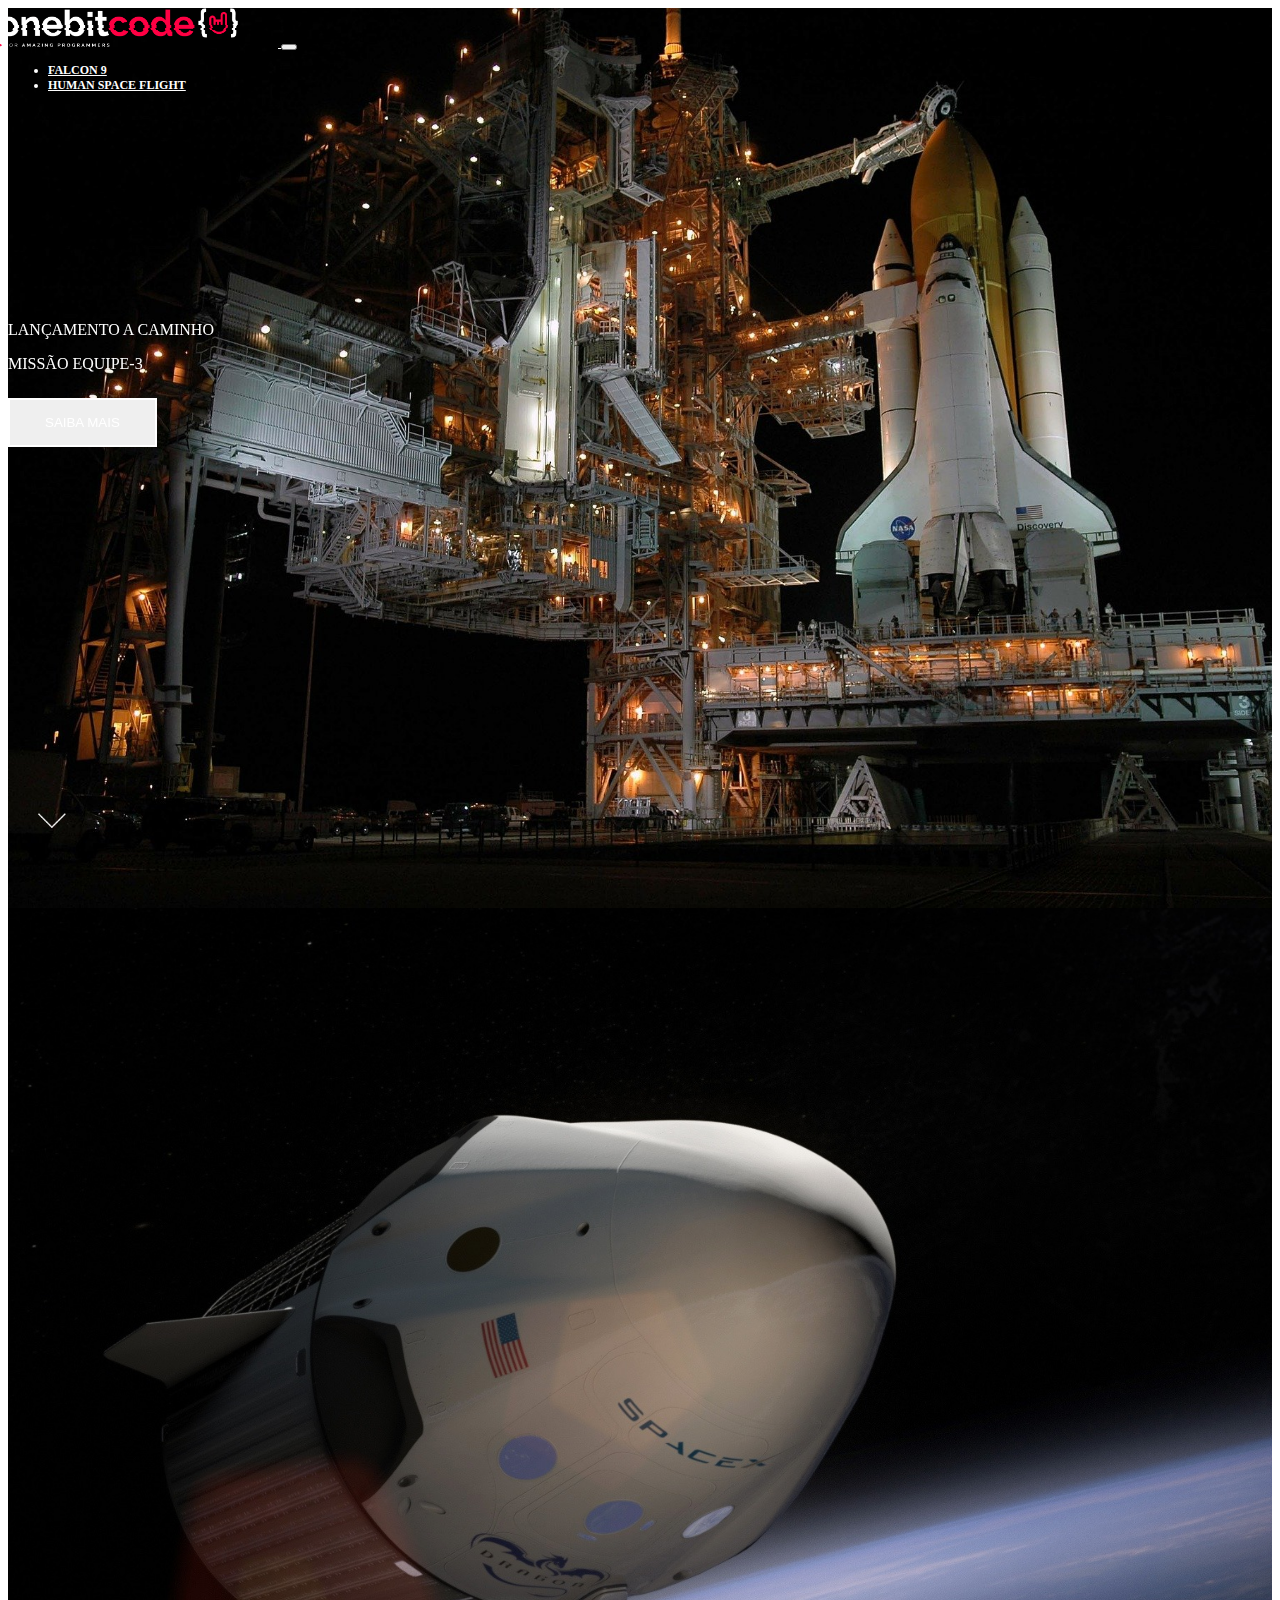
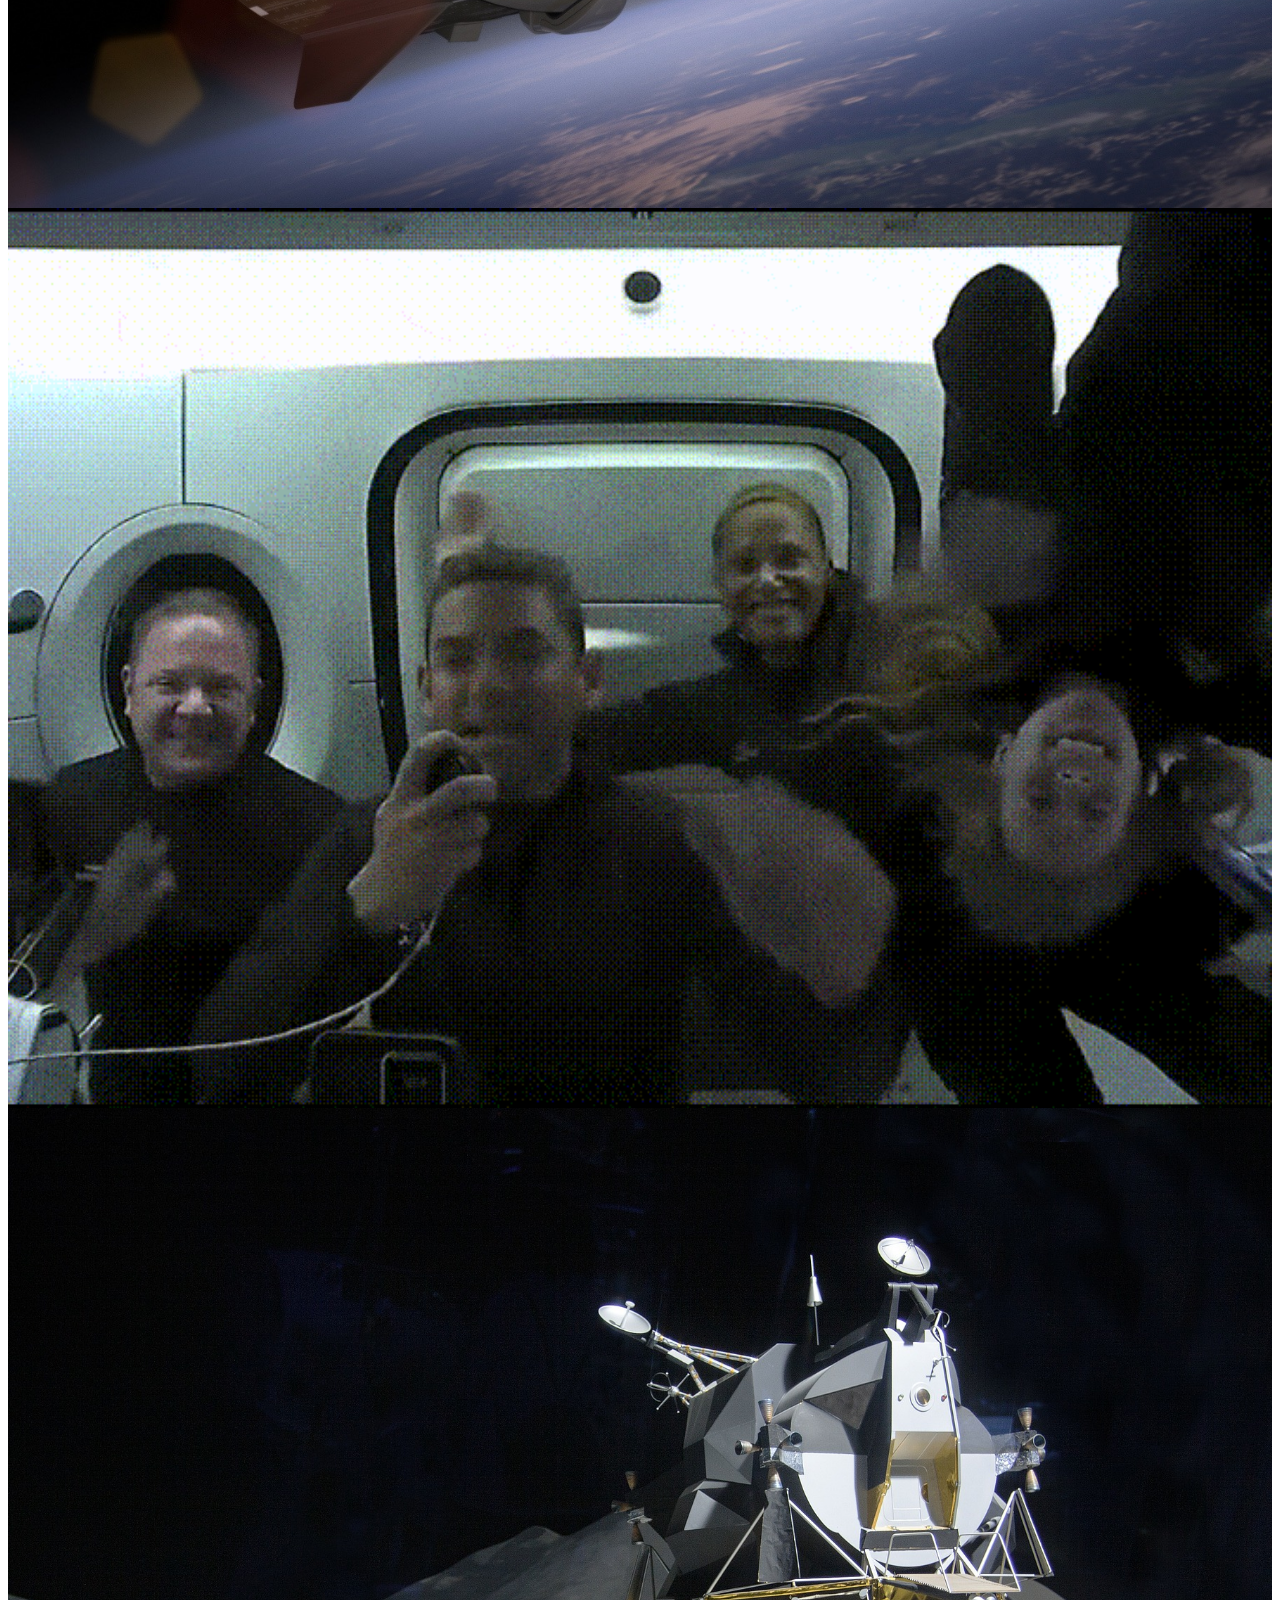
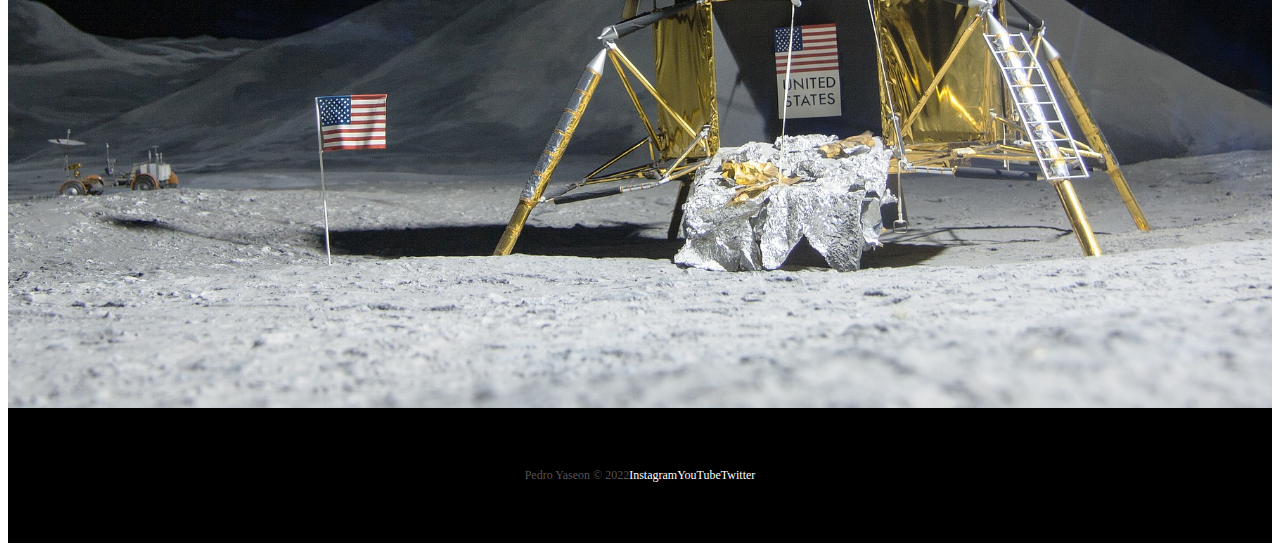
<file: index.html>
<!DOCTYPE html>
<html lang="en">
  <head>
    <meta charset="UTF-8" />
    <meta http-equiv="X-UA-Compatible" content="IE=edge" />
    <meta name="viewport" content="width=device-width, initial-scale=1.0" />

    <!-- Bootstrap CSS -->
    <link
      href="https://cdn.jsdelivr.net/npm/bootstrap@5.1.3/dist/css/bootstrap.min.css"
      rel="stylesheet"
      integrity="sha384-1BmE4kWBq78iYhFldvKuhfTAU6auU8tT94WrHftjDbrCEXSU1oBoqyl2QvZ6jIW3"
      crossorigin="anonymous"
    />

    <!-- Lib Animation CSS-->
    <link href="https://unpkg.com/aos@2.3.1/dist/aos.css" rel="stylesheet" />

    <!-- Favicon -->
    <link rel="shortcut icon" href="./img/favicon.png" type="image/x-icon" />

    <!-- Link CSS -->
    <link rel="stylesheet" href="./css/style.css" />
    <title>Space</title>
  </head>
  <body>
    <div class="container-fluid container00 container01">
      <div class="container">
        <header class="header">
          <nav class="navbar navbar-expand-lg navbar-dark bg-transparent pt-4">
            <div class="container-fluid">
              <a class="navbar-brand" href="/index.html">
                <img
                  src="./img/logo-obc-2021-darkbg.png"
                  alt="logoOneBitCode"
                  class="logoPc"
                />
              </a>
              <button
                class="navbar-toggler"
                type="button"
                data-bs-toggle="collapse"
                data-bs-target="#navbarNav"
                aria-controls="navbarNav"
                aria-expanded="false"
                aria-label="Toggle navigation"
              >
                <span class="navbar-toggler-icon"></span>
              </button>
              <div class="collapse navbar-collapse" id="navbarNav">
                <ul class="navbar-nav">
                  <li class="nav-item">
                    <a
                      class="nav-link active"
                      aria-current="page"
                      href="/falcon9.html"
                      id="navItem"
                      >FALCON 9</a
                    >
                  </li>
                  <li class="nav-item">
                    <a
                      class="nav-link active"
                      href="/humanFlight.html"
                      id="navItem"
                      >HUMAN SPACE FLIGHT</a
                    >
                  </li>
                </ul>
              </div>
            </div>
          </nav>
        </header>
      </div>
      <div
        class="container titlePadding"
        data-aos="fade-up"
        data-aos-duration="1500"
      >
        <p class="h5" id="launchComing">LANÇAMENTO A CAMINHO</p>
        <p class="h1 mediumTitle">MISSÃO EQUIPE-3</p>
        <button type="button" class="btn btn-outline-light mt-5" id="button">
          SAIBA MAIS
        </button>
        <div class="container text-center">
          <img
            src="/img/home/arrowDown.gif"
            alt="arrowDown"
            class="arrowDown"
          />
        </div>
      </div>
    </div>

    <div class="container-fluid container00 container02">
      <div
        class="container titlePadding"
        data-aos="fade-right"
        data-aos-duration="1500"
      >
        <p class="h5" id="secondid">MISSÃO CONLUÍDA</p>
        <p class="h1 shortTitle">MISSÃO EQUIPE-2 RETORNOU A TERRA</p>
        <button type="button" class="btn btn-outline-light mt-5" id="button">
          SAIBA MAIS
        </button>
      </div>
    </div>

    <div class="container-fluid container00 container03">
      <div
        class="container titlePadding"
        data-aos="fade-down"
        data-aos-duration="1500"
      >
        <p class="h5" id="thirdid">MISSÃO CONLUÍDA</p>
        <p class="h1 shortTitle">DRAGON RETORNOU PARA A TERRA</p>
        <button type="button" class="btn btn-outline-light mt-5" id="button">
          SAIBA MAIS
        </button>
      </div>
    </div>

    <div class="container-fluid container00 container04">
      <div
        class="container titlePadding"
        data-aos="fade-down-right"
        data-aos-duration="1500"
      >
        <p class="h1 mediumTitle">STARSHIP POUSA ASTRONAUTAS DA NASA NA LUA</p>
        <button type="button" class="btn btn-outline-light mt-5" id="button">
          SAIBA MAIS
        </button>
      </div>
    </div>

    <footer class="container-fluid footer">
      <span class="me-4 copyOBC">Pedro Yaseon &copy; 2022</span>
      <a href="" target="_blank" class="me-4">Instagram</a>
      <a href="" target="_blank" class="me-4">YouTube</a>
      <a href="" target="_blank">Twitter</a>
    </footer>

    <!-- Bootstrap Script -->
    <script
      src="https://cdn.jsdelivr.net/npm/bootstrap@5.1.3/dist/js/bootstrap.bundle.min.js"
      integrity="sha384-ka7Sk0Gln4gmtz2MlQnikT1wXgYsOg+OMhuP+IlRH9sENBO0LRn5q+8nbTov4+1p"
      crossorigin="anonymous"
    ></script>

    <!-- Lib Animation Script -->
    <script src="https://unpkg.com/aos@2.3.1/dist/aos.js"></script>
    <script>
      AOS.init();
    </script>
  </body>
</html>
</file>
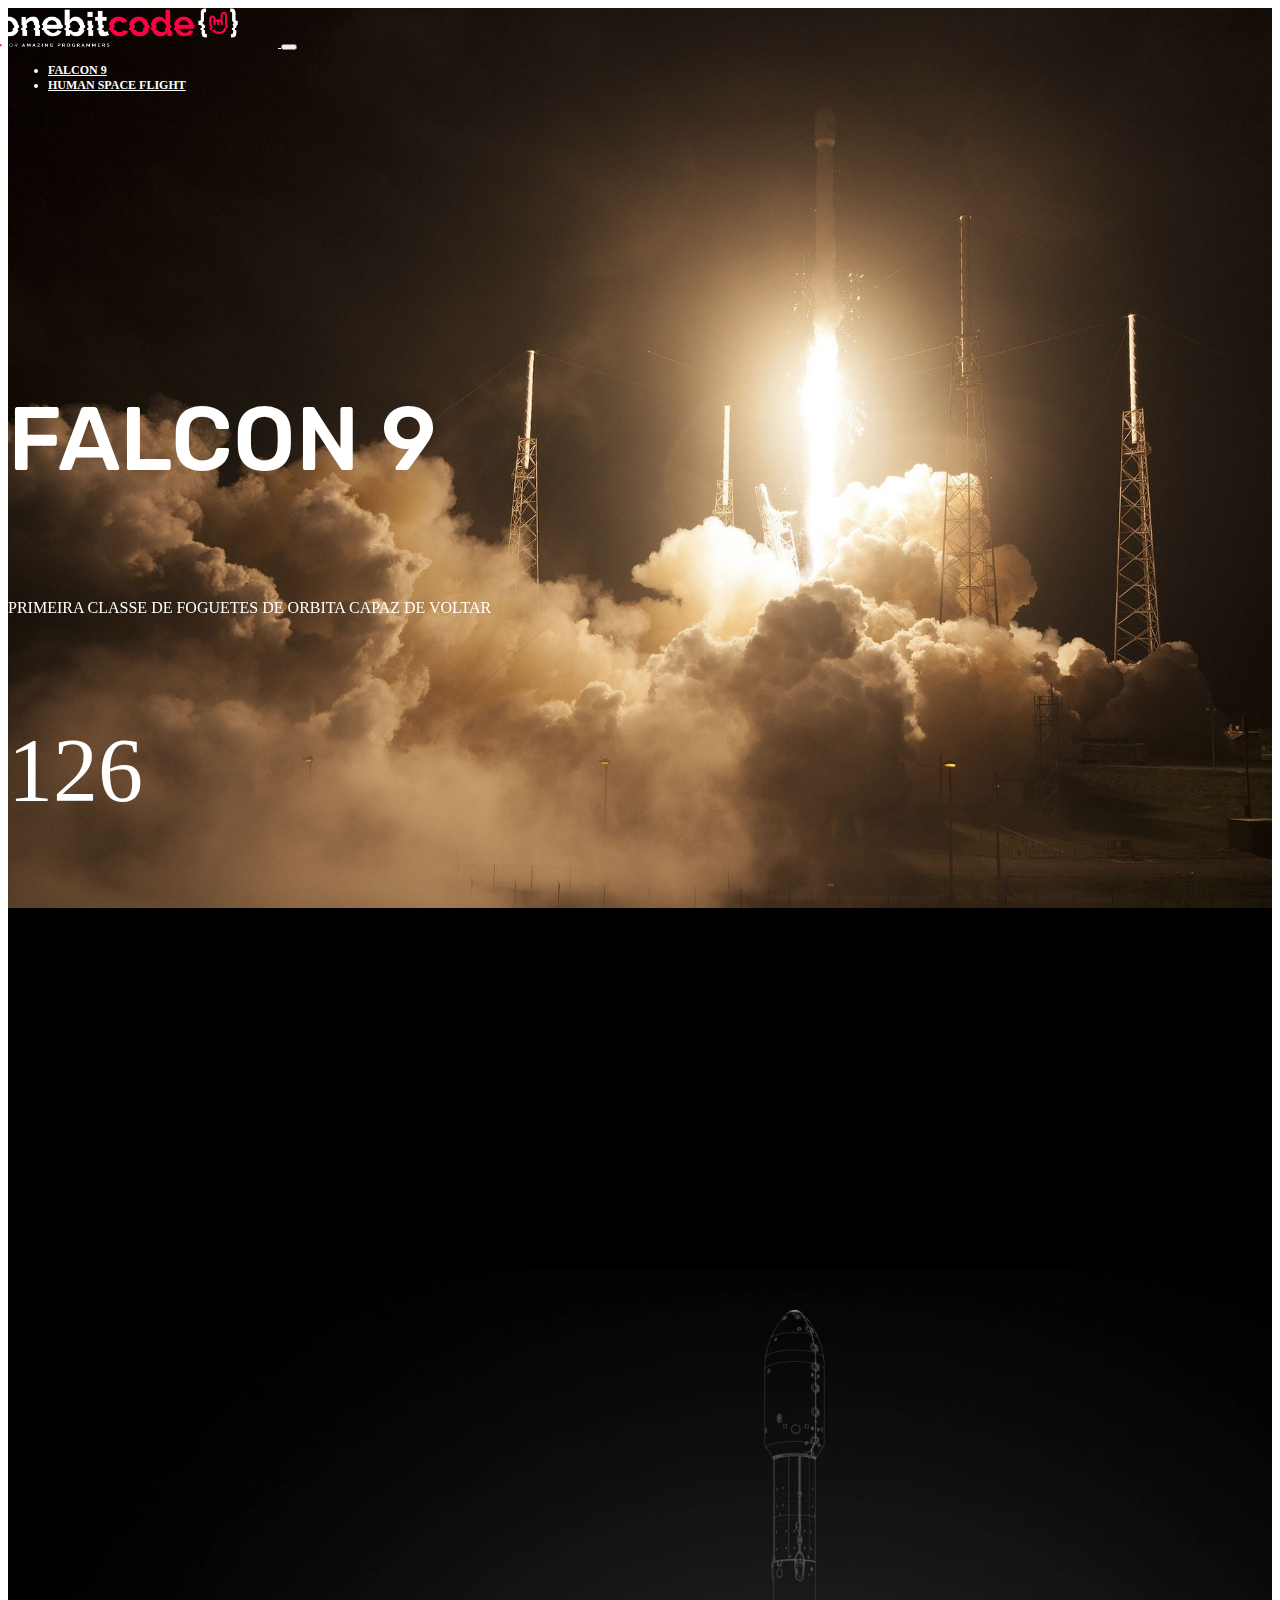
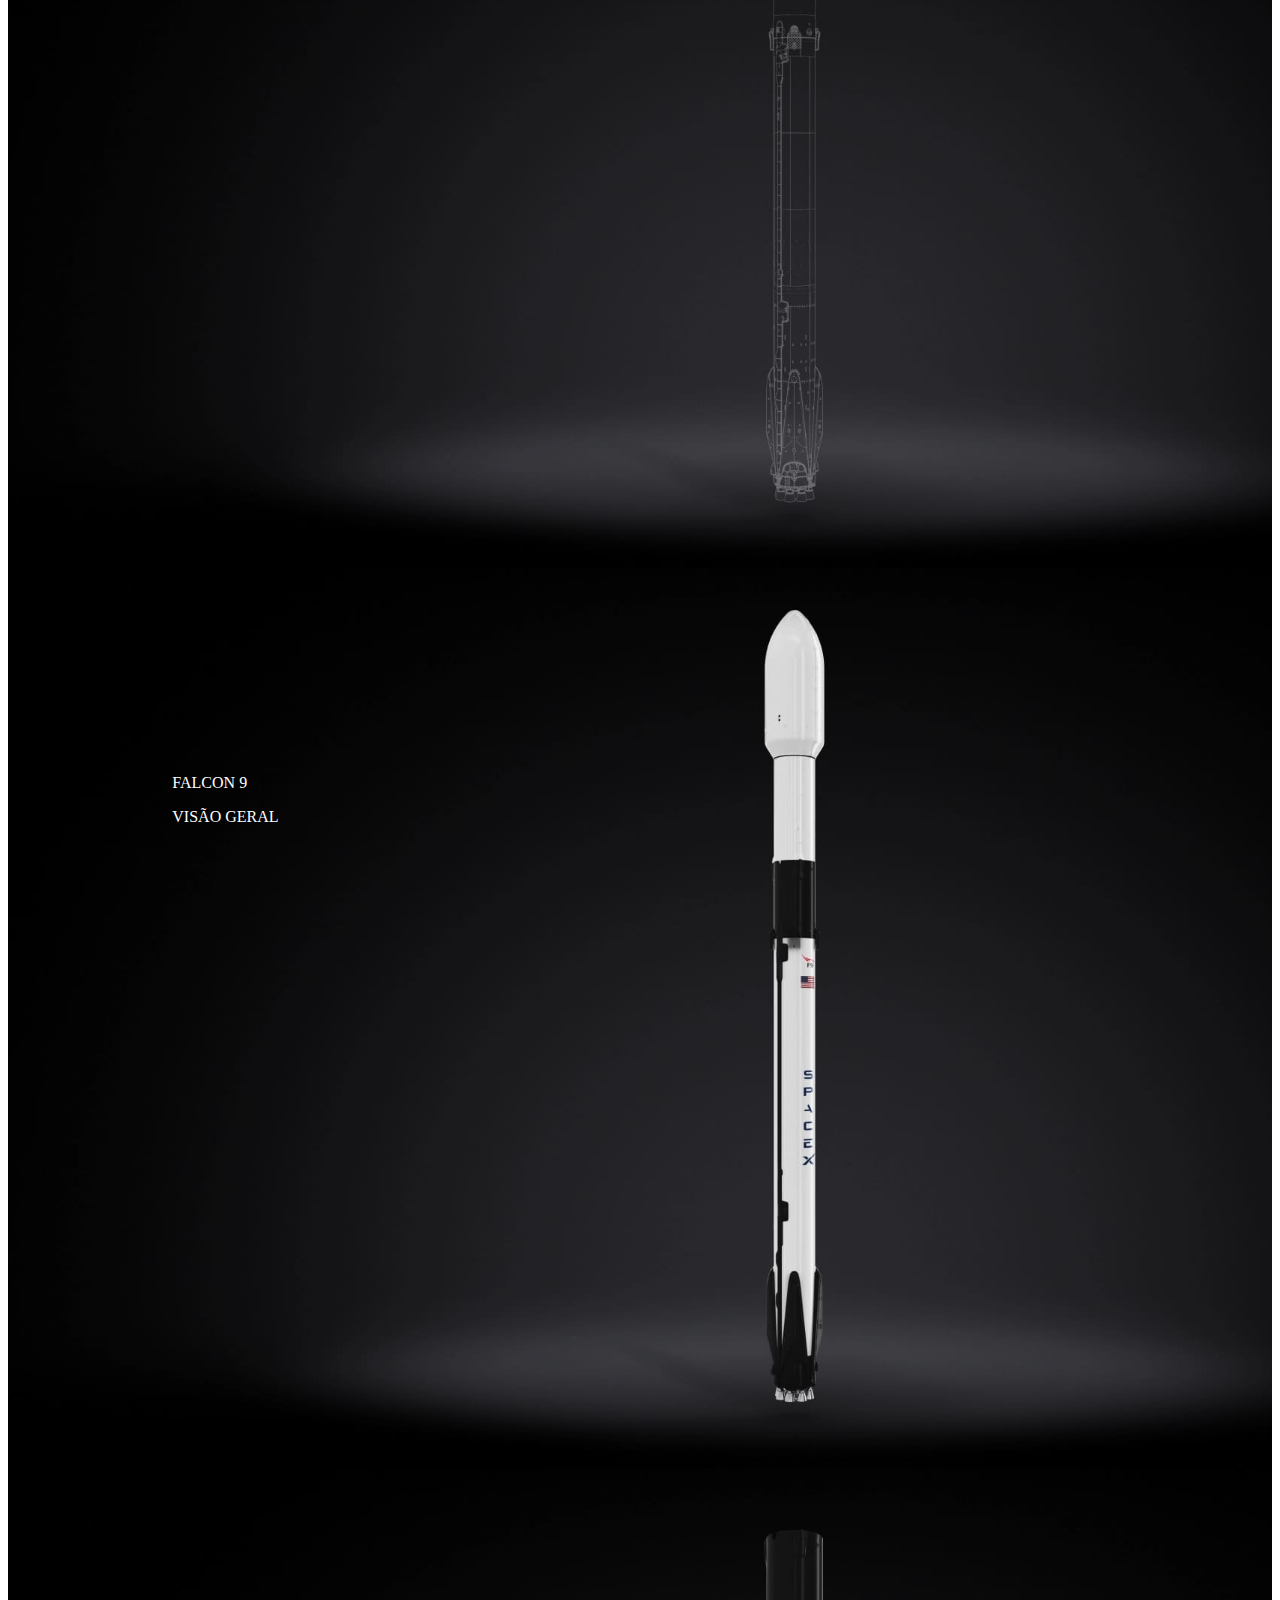
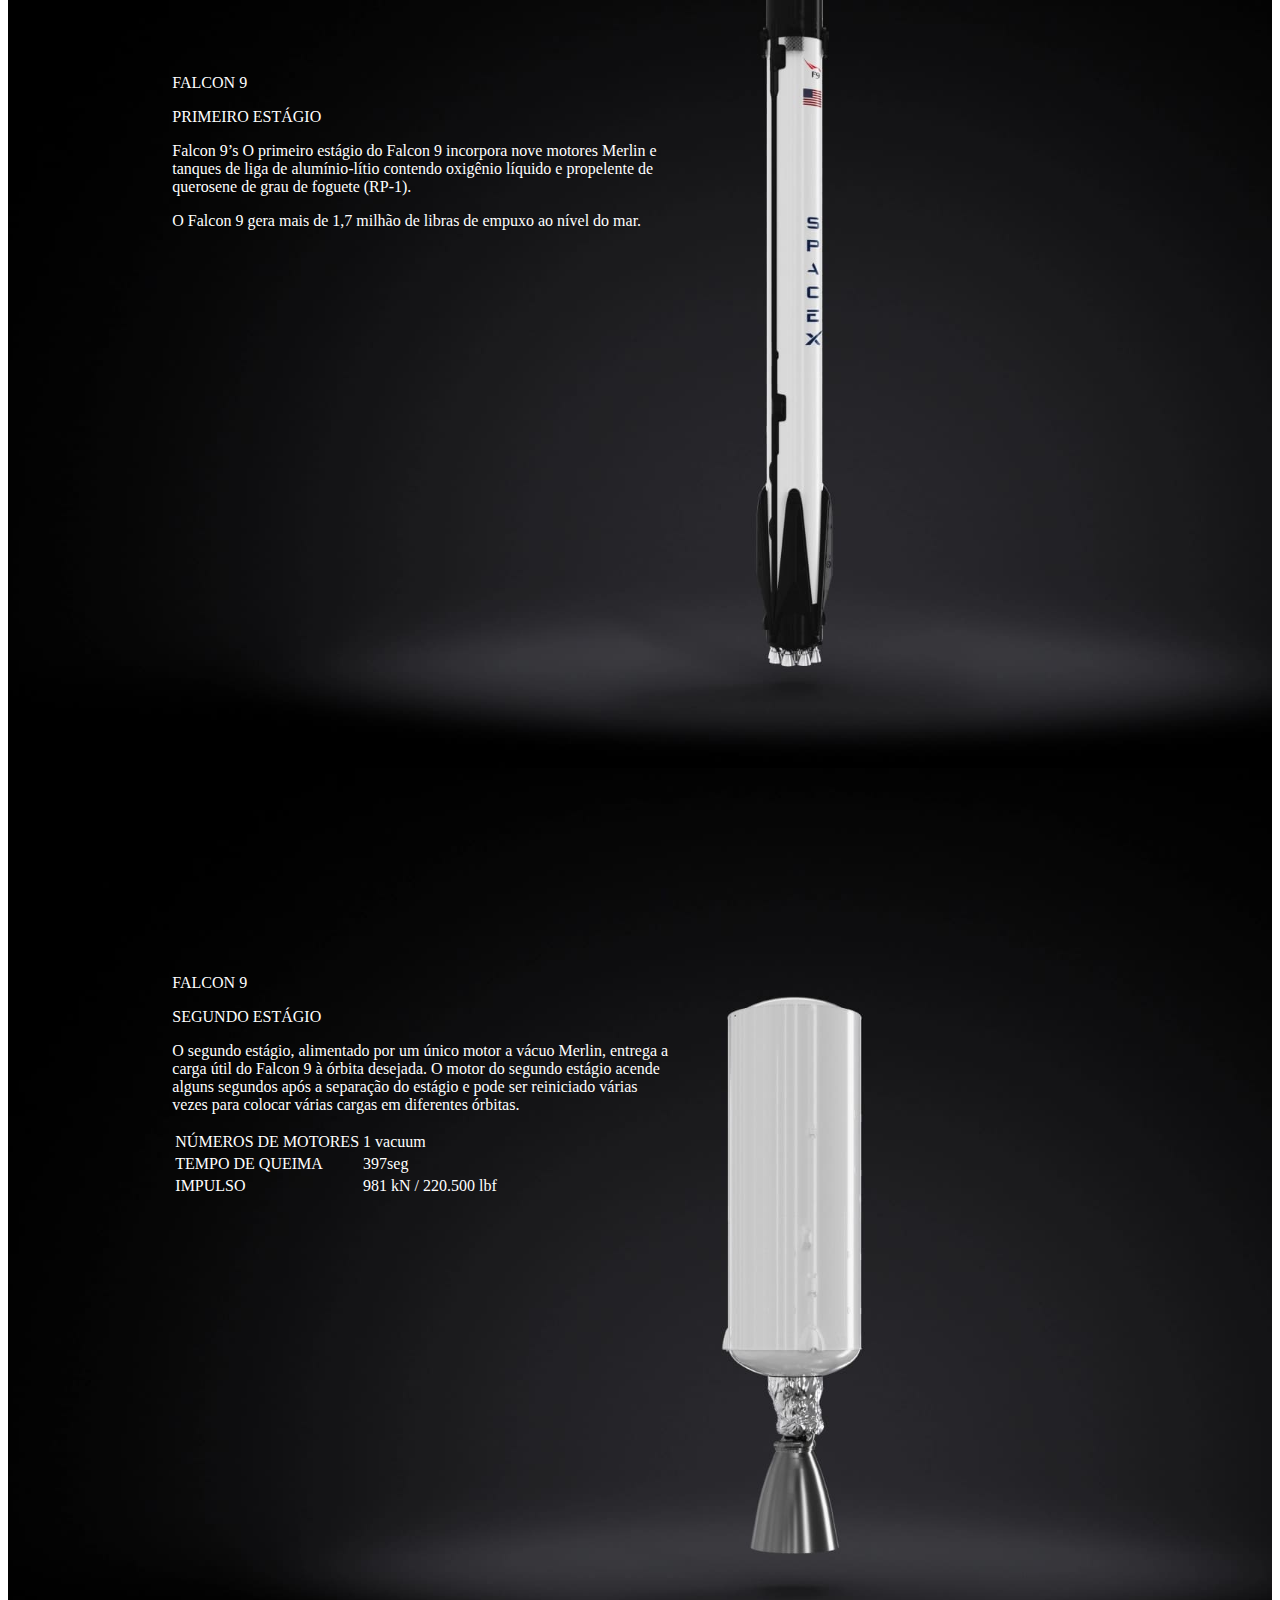
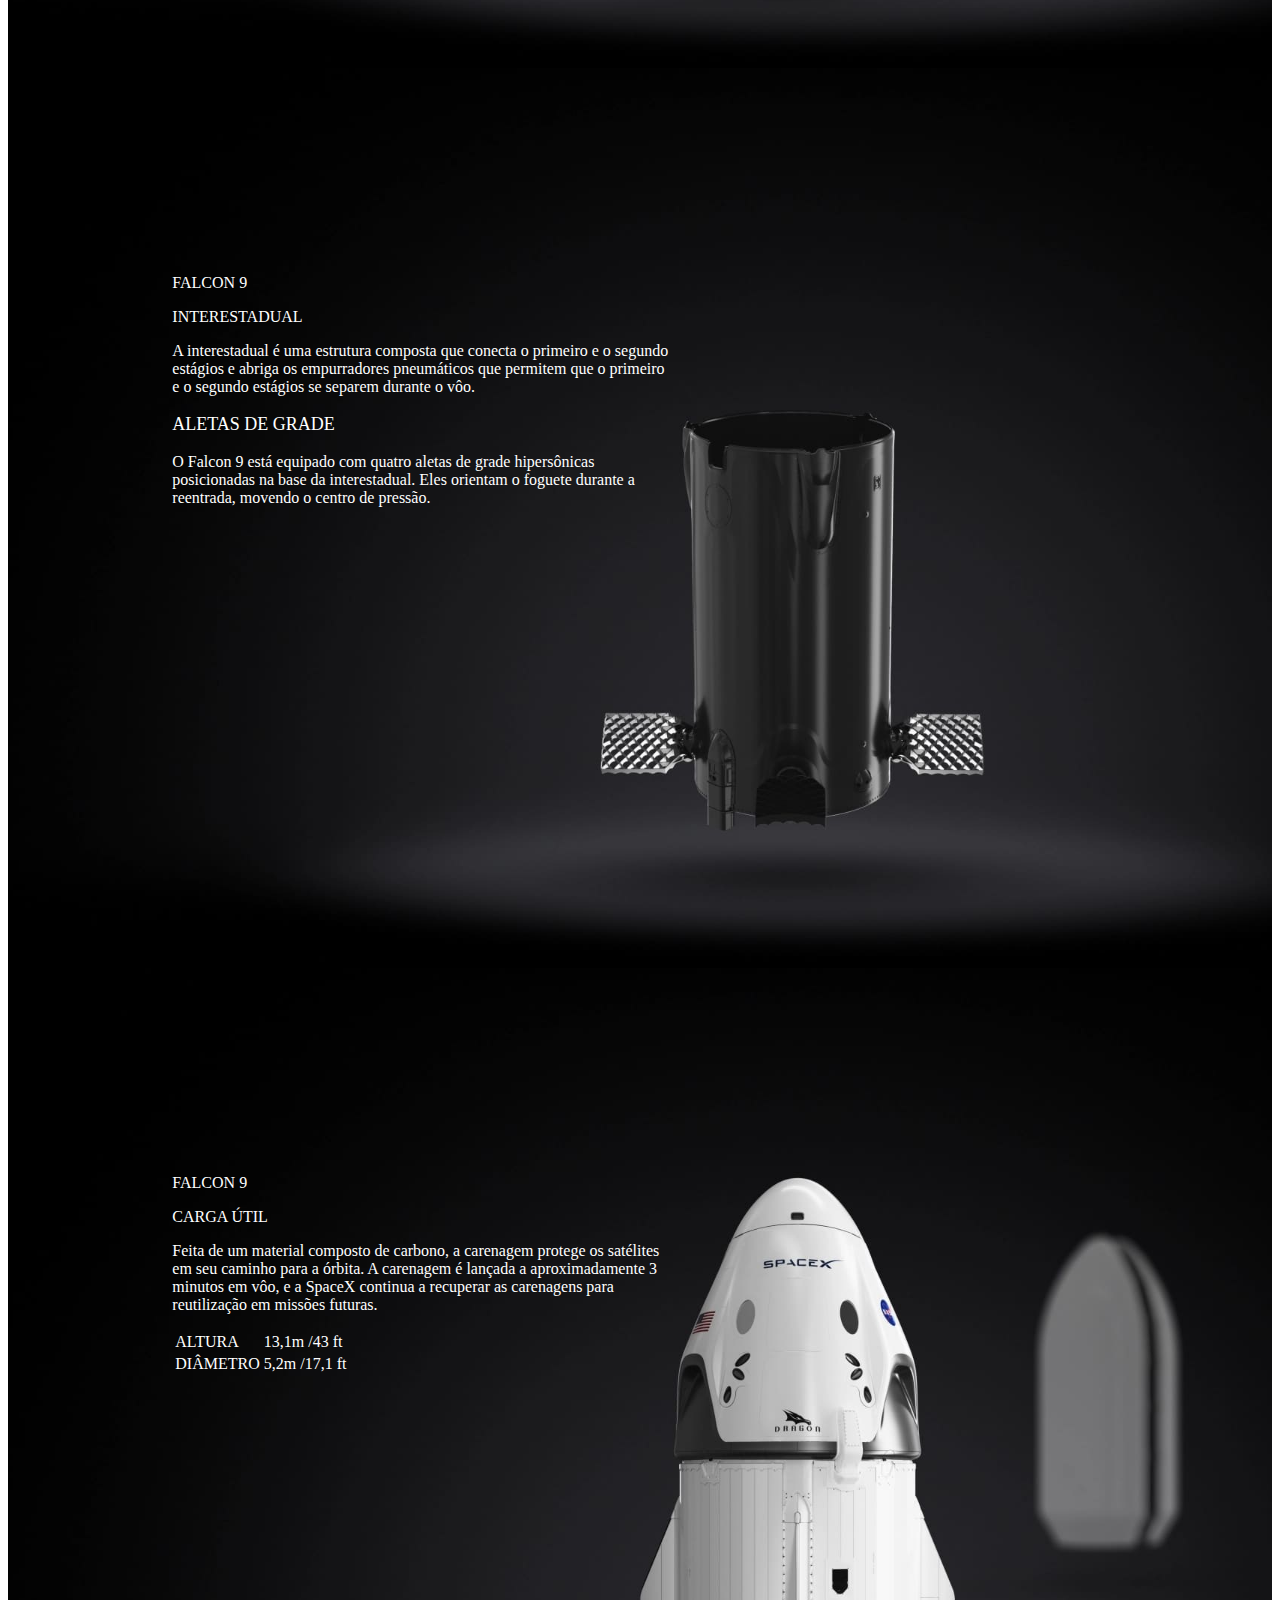
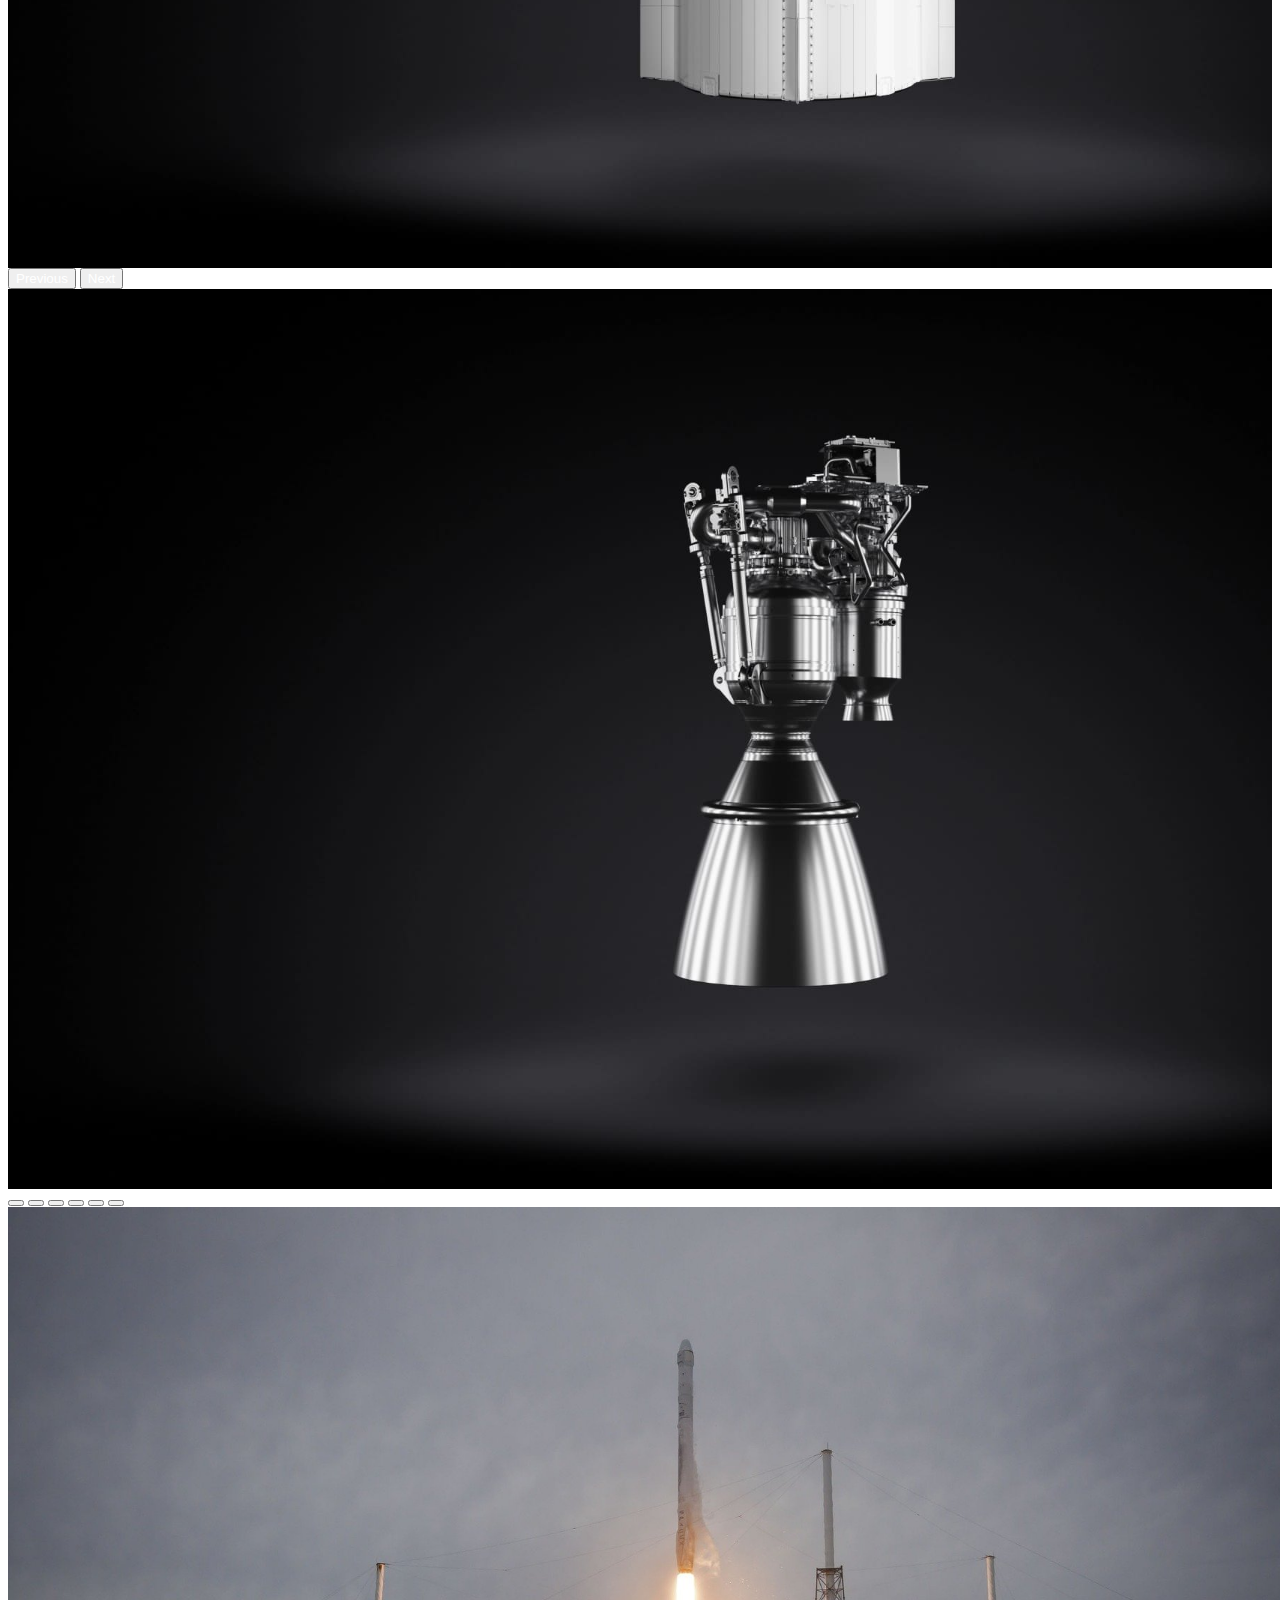
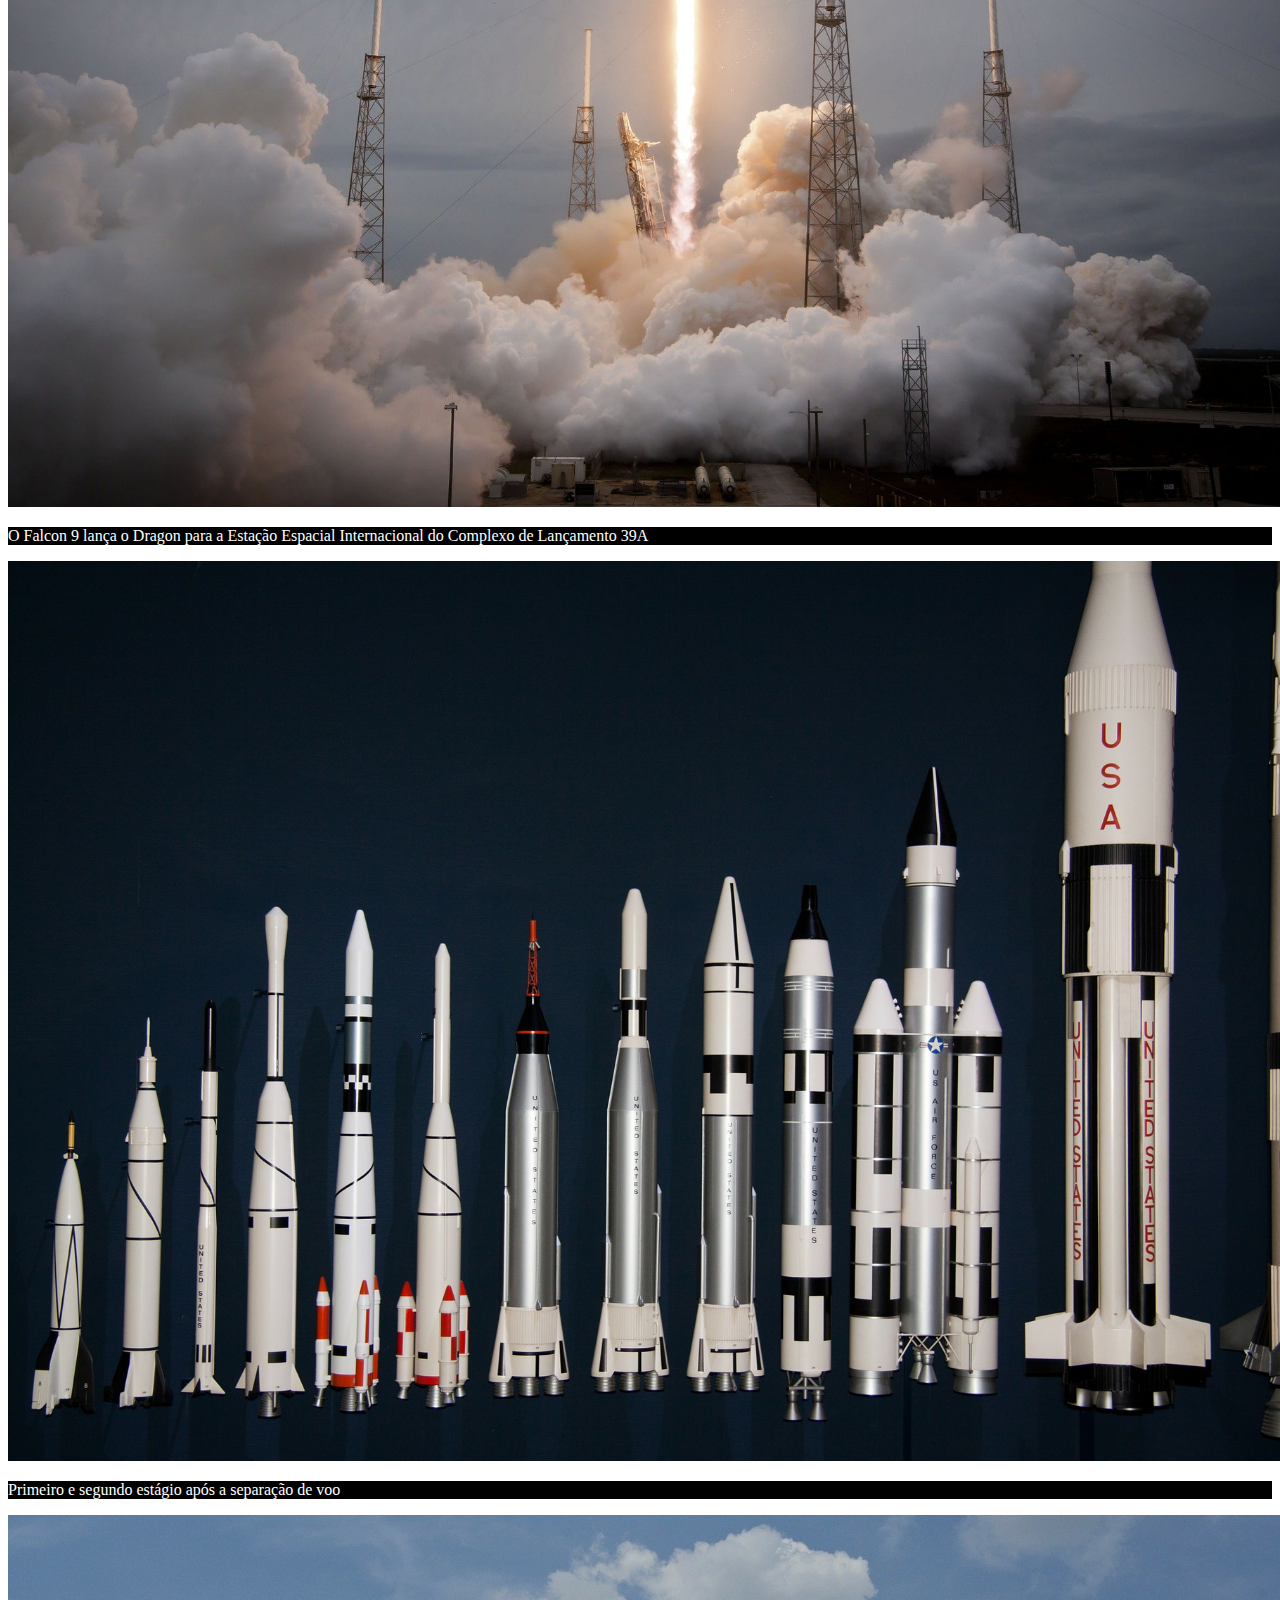
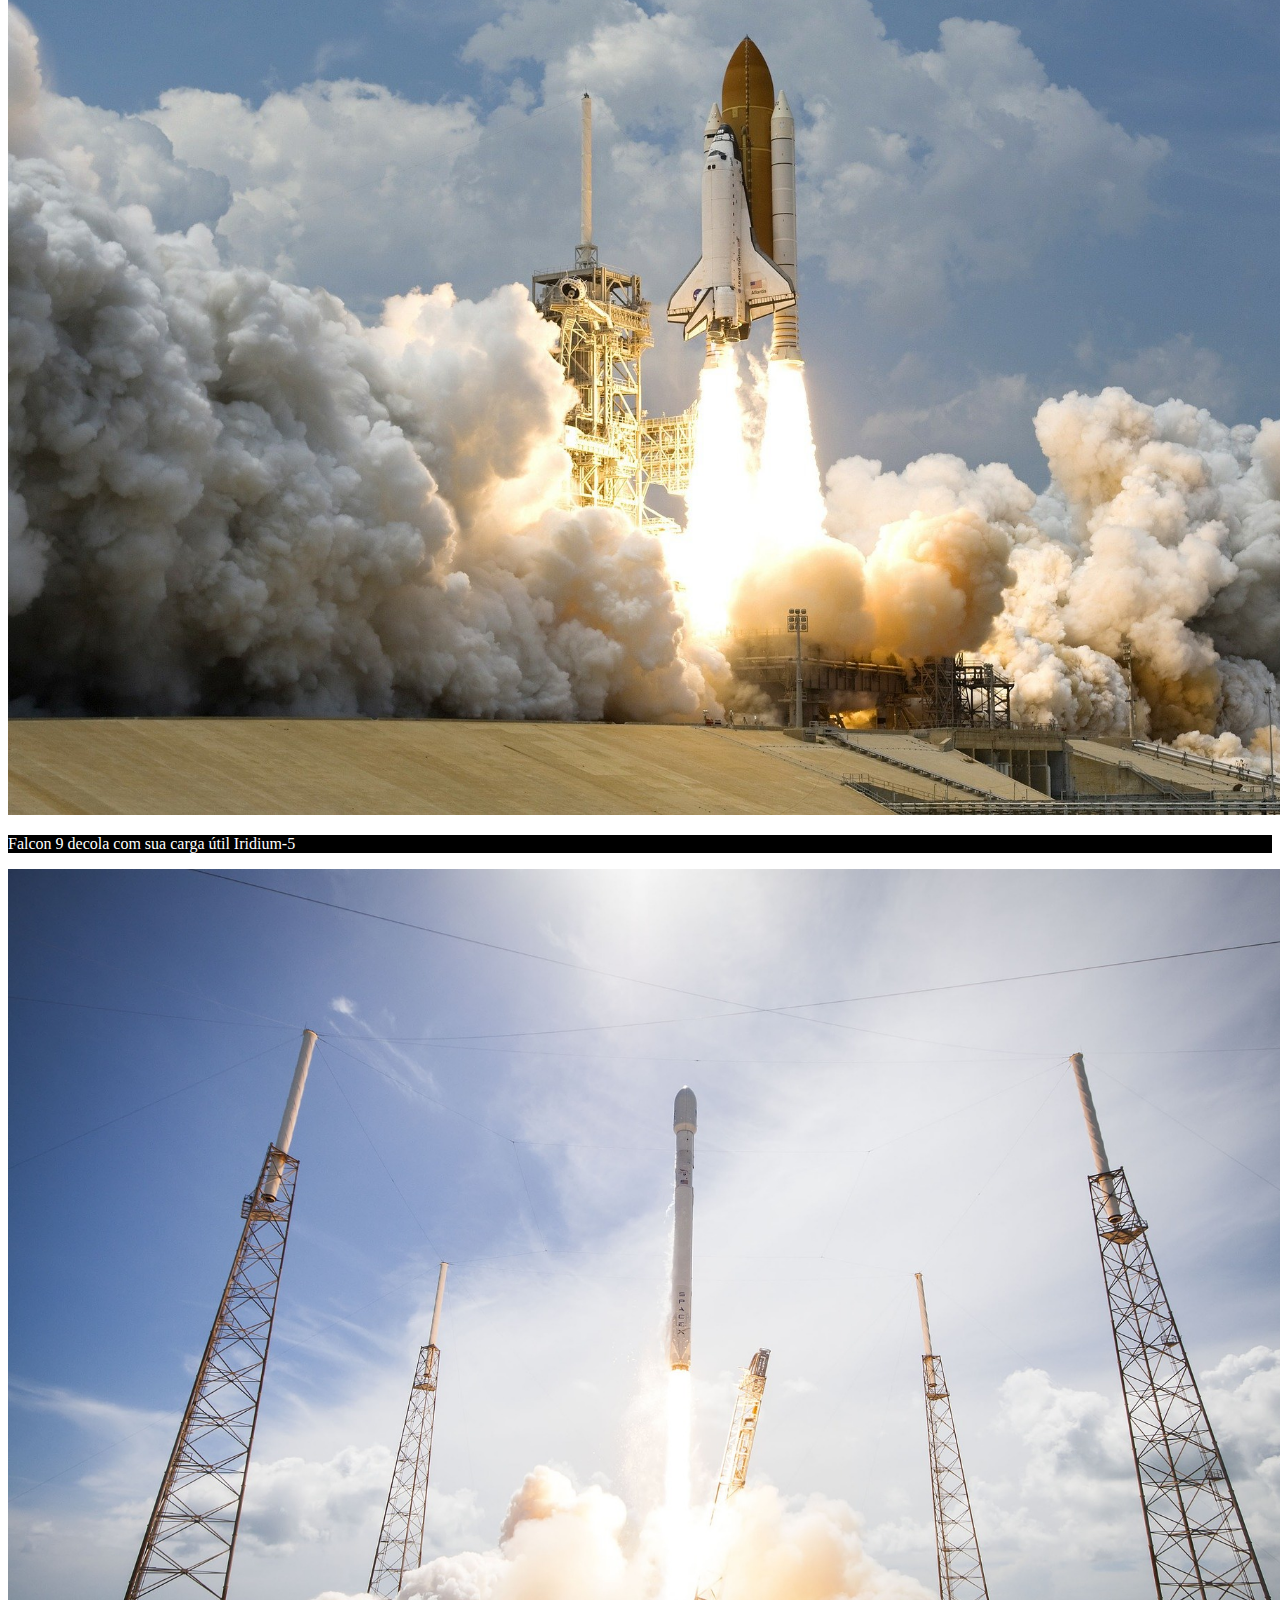
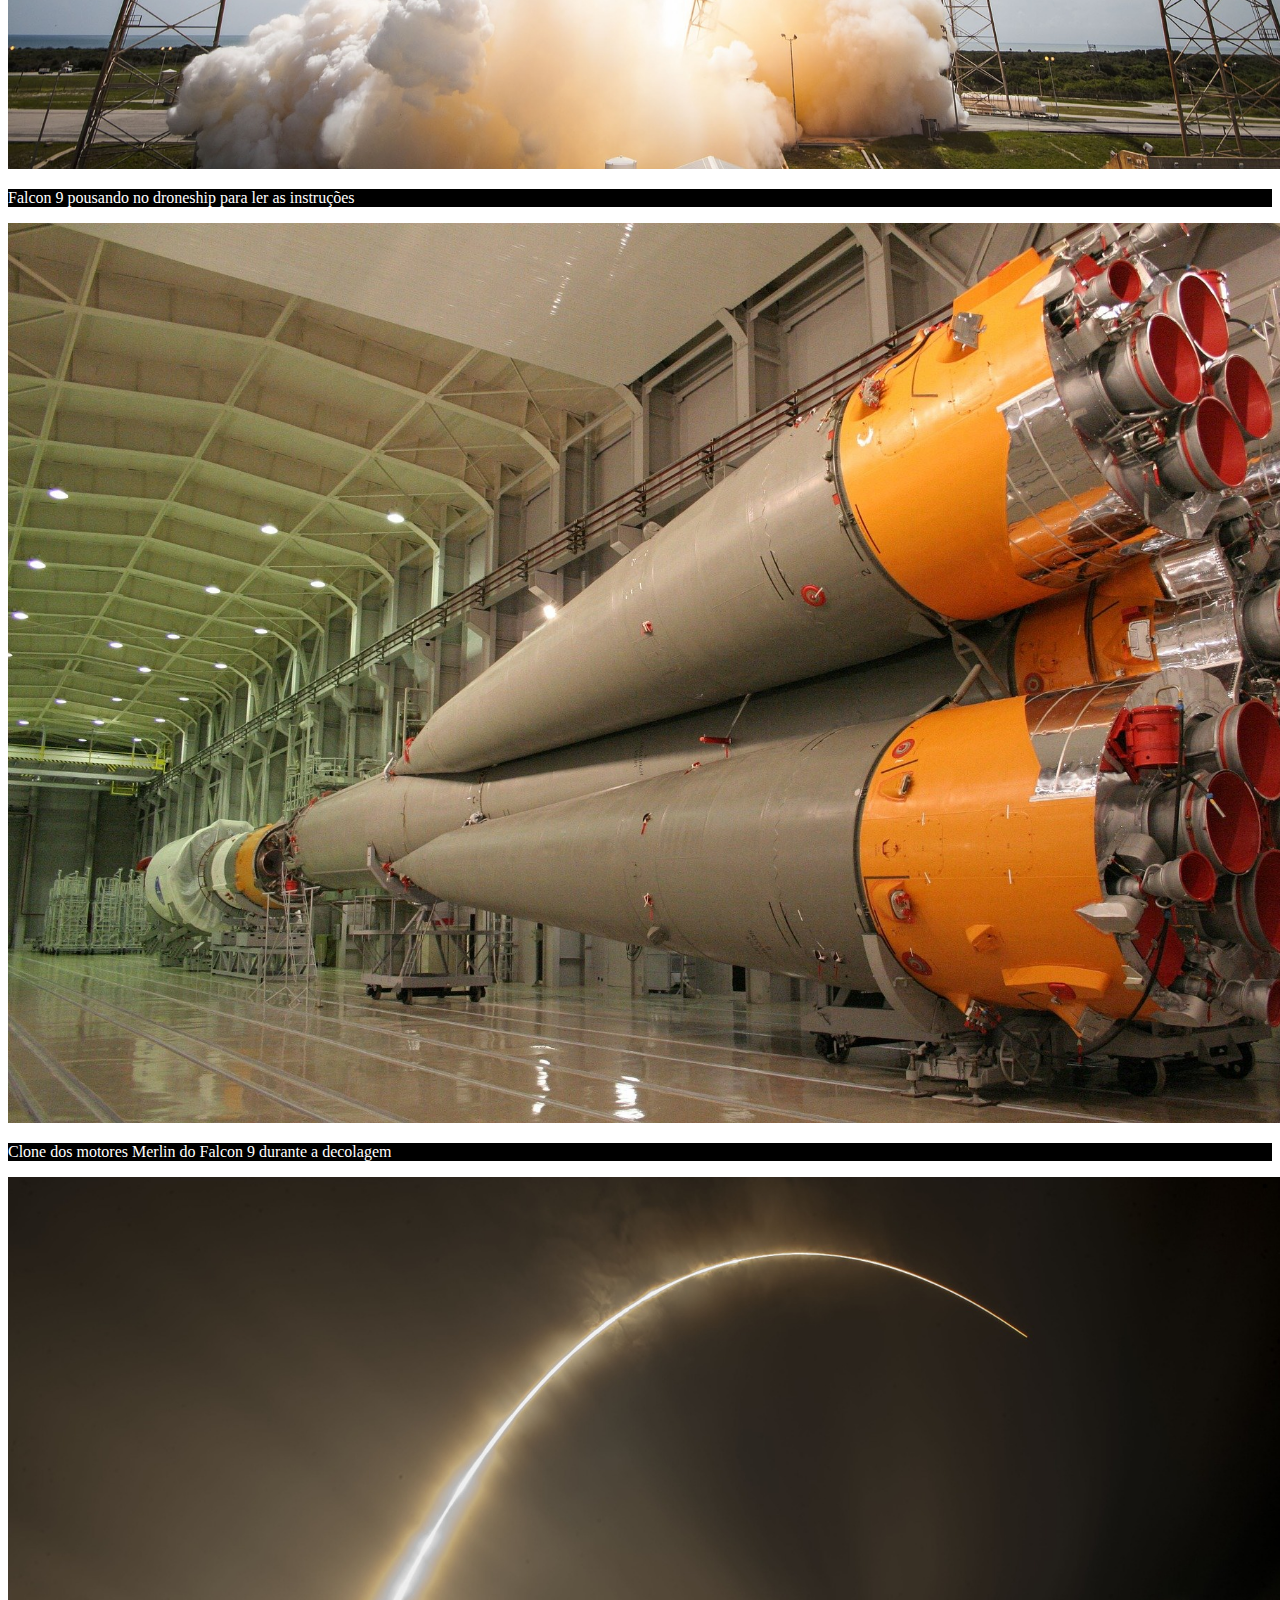
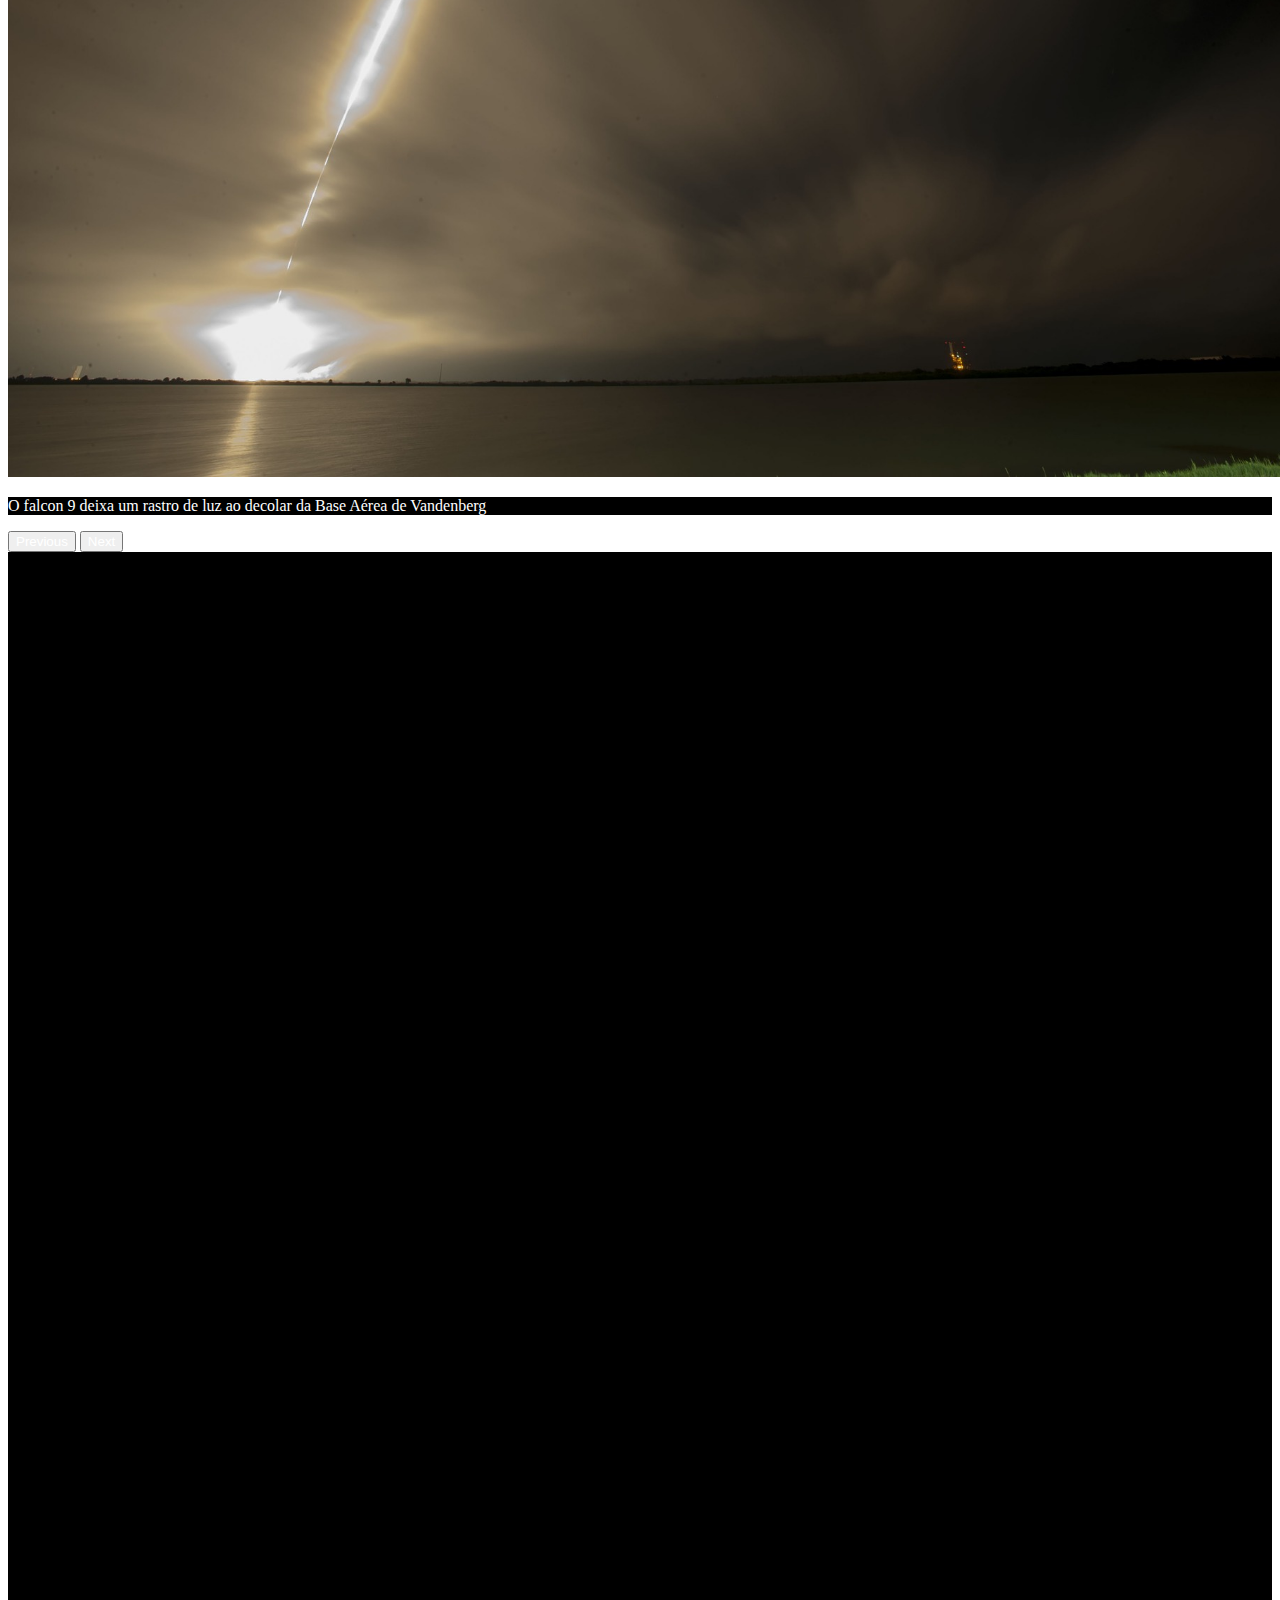
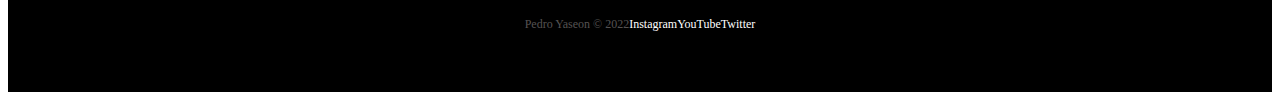
<file: falcon9.html>
<!DOCTYPE html>
<html lang="en">
  <head>
    <meta charset="UTF-8" />
    <meta http-equiv="X-UA-Compatible" content="IE=edge" />
    <meta name="viewport" content="width=device-width, initial-scale=1.0" />

    <!-- Bootstrap CSS -->
    <link
      href="https://cdn.jsdelivr.net/npm/bootstrap@5.1.3/dist/css/bootstrap.min.css"
      rel="stylesheet"
      integrity="sha384-1BmE4kWBq78iYhFldvKuhfTAU6auU8tT94WrHftjDbrCEXSU1oBoqyl2QvZ6jIW3"
      crossorigin="anonymous"
    />

    <!-- Lib Animation CSS-->
    <link href="https://unpkg.com/aos@2.3.1/dist/aos.css" rel="stylesheet" />

    <!-- Favicon -->
    <link rel="shortcut icon" href="./img/favicon.png" type="image/x-icon" />

    <!-- Link CSS -->
    <link rel="stylesheet" href="./css/style.css" />
    <title>Space</title>
  </head>
  <body>
    <div class="container-fluid container00 container05">
      <div class="container">
        <header class="header">
          <nav class="navbar navbar-expand-lg navbar-dark bg-transparent pt-4">
            <div class="container-fluid">
              <a class="navbar-brand" href="/index.html">
                <img
                  src="./img/logo-obc-2021-darkbg.png"
                  alt="logoOneBitCode"
                  class="logoPc"
                />
              </a>
              <button
                class="navbar-toggler"
                type="button"
                data-bs-toggle="collapse"
                data-bs-target="#navbarNav"
                aria-controls="navbarNav"
                aria-expanded="false"
                aria-label="Toggle navigation"
              >
                <span class="navbar-toggler-icon"></span>
              </button>
              <div class="collapse navbar-collapse" id="navbarNav">
                <ul class="navbar-nav">
                  <li class="nav-item">
                    <a
                      class="nav-link active"
                      aria-current="page"
                      href="/falcon9.html"
                      id="navItem"
                      >FALCON 9</a
                    >
                  </li>
                  <li class="nav-item">
                    <a
                      class="nav-link active"
                      href="/humanFlight.html"
                      id="navItem"
                      >HUMAN SPACE FLIGHT</a
                    >
                  </li>
                </ul>
              </div>
            </div>
          </nav>
        </header>
      </div>
      <div
        class="container text-center titleContent"
        data-aos="fade-up"
        data-aos-duration="1500"
      >
        <p class="h1 titleFalcon9">FALCON 9</p>

        <p class="h5 subTitleFalcon">
          PRIMEIRA CLASSE DE FOGUETES DE ORBITA CAPAZ DE VOLTAR
        </p>
      </div>
    </div>

    <div class="container-fluid numbers">
      <div class="row text-center">
        <div class="col-sm col1">
          <p class="h1 titleNumb" data-aos="flip-up" data-aos-duration="1200">
            126
          </p>

          <p class="subTitleNumb" data-aos="flip-up" data-aos-duration="1100">
            LANÇAMENTOS TOTAIS
          </p>
        </div>
        <div class="col">
          <p class="h1 titleNumb" data-aos="flip-left" data-aos-duration="1150">
            86
          </p>

          <p class="subTitleNumb" data-aos="flip-left" data-aos-duration="1250">
            DESEMBARQUES TOTAIS
          </p>
        </div>
        <div class="col-sm col3">
          <p
            class="h1 titleNumb"
            data-aos="flip-right"
            data-aos-duration="1350"
          >
            68
          </p>

          <p
            class="subTitleNumb"
            data-aos="flip-right"
            data-aos-duration="1300"
          >
            FOGUETES RECUPERADOS
          </p>
        </div>
      </div>
    </div>

    <div class="container-fluid container00 container06">
      <div class="container containerFalcon9Desc">
        <p class="falcon9Desc" data-aos="fade-right" data-aos-duration="1500">
          O Falcon 9 é um foguete reutilizável de dois estágios projetado e
          fabricado pela SpaceX para o transporte confiável e seguro de pessoas
          e cargas úteis para a órbita da Terra e além. Falcon 9 é o primeiro
          foguete reutilizável de classe orbital do mundo. A capacidade de
          reutilização permite que a SpaceX refile as partes mais caras do
          foguete, o que, por sua vez, reduz o custo do acesso ao espaço.
        </p>
      </div>
    </div>

    <div id="carouselExample" class="carousel slide" data-bs-ride="carousel">
      <div class="carousel-inner">
        <div
          class="carousel-item active container00 carrossel01"
          data-bs-interval="10000000"
        >
          <div class="container" id="overViewPosition">
            <p class="subTitleOvewView">FALCON 9</p>

            <p class="h3 titleOvewView">VISÃO GERAL</p>

            <table class="table" id="widthTable">
              <tbody>
                <tr data-aos="fade-right" data-aos-duration="1500">
                  <td>ALTURA</td>
                  <td class="text-end">
                    70 m<span class="corEscuraTxt">/ 229.6 f</span>
                  </td>
                </tr>

                <tr data-aos="fade-right" data-aos-duration="1200">
                  <td>DIAMETRO</td>
                  <td class="text-end">
                    3.7 m<span class="corEscuraTxt">/ 12 ft</span>
                  </td>
                </tr>

                <tr data-aos="fade-right" data-aos-duration="1500">
                  <td>MASSA</td>
                  <td class="text-end">
                    549,054<span class="corEscuraTxt">/ 1,207,920 lb</span>
                  </td>
                </tr>

                <tr data-aos="fade-right" data-aos-duration="1400">
                  <td>CARGA MÁXIMA PARA LEO</td>
                  <td class="text-end">
                    22,800 kg<span class="corEscuraTxt">/ 50,265 lb</span>
                  </td>
                </tr>

                <tr data-aos="fade-right" data-aos-duration="1600">
                  <td>CARGA MÁXIMA PARA GTO</td>
                  <td class="text-end">
                    8,300 kg<span class="corEscuraTxt">/ 18,300 lb</span>
                  </td>
                </tr>

                <tr data-aos="fade-right" data-aos-duration="1300">
                  <td>CARGA MÁXIMA PARA MARTE</td>
                  <td class="text-end">
                    4,020 kg<span class="corEscuraTxt">/ 8,860 lb</span>
                  </td>
                </tr>
              </tbody>
            </table>
          </div>
        </div>
        <div
          class="carousel-item container00 carrossel02"
          data-bs-interval="10000000"
        >
          <div class="container" id="overViewPosition">
            <p class="subTitleOvewView">FALCON 9</p>

            <p class="h3 titleOvewView">PRIMEIRO ESTÁGIO</p>

            <p>
              Falcon 9’s O primeiro estágio do Falcon 9 incorpora nove motores
              Merlin e tanques de liga de alumínio-lítio contendo oxigênio
              líquido e propelente de querosene de grau de foguete (RP-1).
            </p>

            <p>
              O Falcon 9 gera mais de 1,7 milhão de libras de empuxo ao nível do
              mar.
            </p>
          </div>
        </div>
        <div
          class="carousel-item container00 carrossel03"
          data-bs-interval="10000000"
        >
          <div class="container" id="overViewPosition">
            <p class="subTitleOvewView">FALCON 9</p>

            <p class="h3 titleOvewView">SEGUNDO ESTÁGIO</p>

            <p>
              O segundo estágio, alimentado por um único motor a vácuo Merlin,
              entrega a carga útil do Falcon 9 à órbita desejada. O motor do
              segundo estágio acende alguns segundos após a separação do estágio
              e pode ser reiniciado várias vezes para colocar várias cargas em
              diferentes órbitas.
            </p>

            <table class="table" id="widthTable">
              <tbody>
                <tr>
                  <td>NÚMEROS DE MOTORES</td>
                  <td class="text-end">1 vacuum</td>
                </tr>

                <tr>
                  <td>TEMPO DE QUEIMA</td>
                  <td class="text-end">397seg</td>
                </tr>

                <tr>
                  <td>IMPULSO</td>
                  <td class="text-end">981 kN <span>/ 220.500 lbf</span></td>
                </tr>
              </tbody>
            </table>
          </div>
        </div>
        <div
          class="carousel-item container00 carrossel04"
          data-bs-interval="10000000"
        >
          <div class="container" id="overViewPosition">
            <p class="subTitleOvewView">FALCON 9</p>

            <p class="h3 titleOvewView">INTERESTADUAL</p>

            <p>
              A interestadual é uma estrutura composta que conecta o primeiro e
              o segundo estágios e abriga os empurradores pneumáticos que
              permitem que o primeiro e o segundo estágios se separem durante o
              vôo.
            </p>

            <p style="font-size: 18px">ALETAS DE GRADE</p>

            <p>
              O Falcon 9 está equipado com quatro aletas de grade hipersônicas
              posicionadas na base da interestadual. Eles orientam o foguete
              durante a reentrada, movendo o centro de pressão.
            </p>
          </div>
        </div>
        <div
          class="carousel-item container00 carrossel05"
          data-bs-interval="10000000"
        >
          <div class="container" id="overViewPosition">
            <p class="subTitleOvewView">FALCON 9</p>

            <p class="h3 titleOvewView">CARGA ÚTIL</p>

            <p>
              Feita de um material composto de carbono, a carenagem protege os
              satélites em seu caminho para a órbita. A carenagem é lançada a
              aproximadamente 3 minutos em vôo, e a SpaceX continua a recuperar
              as carenagens para reutilização em missões futuras.
            </p>

            <table class="table" id="widthTable">
              <tbody>
                <tr>
                  <td>ALTURA</td>
                  <td class="text-end">13,1m <span>/43 ft</span></td>
                </tr>

                <tr>
                  <td>DIÂMETRO</td>
                  <td class="text-end">5,2m <span>/17,1 ft</span></td>
                </tr>
              </tbody>
            </table>
          </div>
        </div>
      </div>
      <button
        class="carousel-control-prev"
        type="button"
        data-bs-target="#carouselExample"
        data-bs-slide="prev"
      >
        <span class="carousel-control-prev-icon" aria-hidden="true"></span>
        <span class="visually-hidden">Previous</span>
      </button>
      <button
        class="carousel-control-next"
        type="button"
        data-bs-target="#carouselExample"
        data-bs-slide="next"
      >
        <span class="carousel-control-next-icon" aria-hidden="true"></span>
        <span class="visually-hidden">Next</span>
      </button>
    </div>

    <div class="container-fluid container00 container07">
      <div
        class="container"
        id="overViewPosition"
        data-aos="fade-down"
        data-aos-duration="1500"
      >
        <p class="subTitleOvewView">FALCON 9</p>

        <p class="h3 titleOvewView">MERLIN</p>

        <p>
          Merlin é uma família de motores de foguete desenvolvidos pela SpaceX
          para uso em seus veículos de lançamento Falcon 1, Falcon 9 e Falcon
          Heavy. Os motores Merlin usam querosene de grau de foguete (RP-1) e
          oxigênio líquido como propelentes de foguete em um ciclo de energia de
          gerador a gás. O motor Merlin foi originalmente projetado para
          recuperação e reutilização.
        </p>

        <table class="table" id="widthTable">
          <tbody>
            <tr>
              <td>PROPULSOR</td>
              <td class="text-end">LOX<span>/ RP-1</span></td>
            </tr>

            <tr>
              <td>IMPULSO</td>
              <td class="text-end">845 kN<span>/ 190.000 lbf</span></td>
            </tr>
          </tbody>
        </table>
      </div>
    </div>

    <div
      id="carouselExampleCaptions"
      class="carousel slide carrosselSlide"
      data-bs-ride="carousel"
    >
      <div class="carousel-indicators">
        <button
          type="button"
          data-bs-target="#carouselExampleCaptions"
          data-bs-slide-to="0"
          class="active"
          aria-current="true"
          aria-label="Slide 1"
        ></button>
        <button
          type="button"
          data-bs-target="#carouselExampleCaptions"
          data-bs-slide-to="1"
          aria-label="Slide 2"
        ></button>
        <button
          type="button"
          data-bs-target="#carouselExampleCaptions"
          data-bs-slide-to="2"
          aria-label="Slide 3"
        ></button>
        <button
          type="button"
          data-bs-target="#carouselExampleCaptions"
          data-bs-slide-to="3"
          aria-label="Slide 4"
        ></button>
        <button
          type="button"
          data-bs-target="#carouselExampleCaptions"
          data-bs-slide-to="4"
          aria-label="Slide 5"
        ></button>
        <button
          type="button"
          data-bs-target="#carouselExampleCaptions"
          data-bs-slide-to="5"
          aria-label="Slide 6"
        ></button>
      </div>
      <div class="carousel-inner">
        <div class="carousel-item active" data-bs-interval="1000000">
          <img src="./img/falcon9/09.jpg" class="d-block w-100" alt="..." />
          <div class="carousel-caption d-md-block">
            <p class="carousselText">
              O Falcon 9 lança o Dragon para a Estação Espacial Internacional do
              Complexo de Lançamento 39A
            </p>
          </div>
        </div>
        <div class="carousel-item" data-bs-interval="2000000">
          <img src="./img/falcon9/10.jpg" class="d-block w-100" alt="..." />
          <div class="carousel-caption d-md-block">
            <p class="carousselText">
              Primeiro e segundo estágio após a separação de voo
            </p>
          </div>
        </div>
        <div class="carousel-item" data-bs-interval="3000000">
          <img src="./img/falcon9/11.jpg" class="d-block w-100" alt="..." />
          <div class="carousel-caption d-md-block">
            <p class="carousselText">
              Falcon 9 decola com sua carga útil Iridium-5
            </p>
          </div>
        </div>
        <div class="carousel-item" data-bs-interval="3000000">
          <img src="./img/falcon9/12.jpg" class="d-block w-100" alt="..." />
          <div class="carousel-caption d-md-block">
            <p class="carousselText">
              Falcon 9 pousando no droneship para ler as instruções
            </p>
          </div>
        </div>
        <div class="carousel-item" data-bs-interval="3000000">
          <img src="./img/falcon9/13.jpg" class="d-block w-100" alt="..." />
          <div class="carousel-caption d-md-block">
            <p class="carousselText">
              Clone dos motores Merlin do Falcon 9 durante a decolagem
            </p>
          </div>
        </div>
        <div class="carousel-item" data-bs-interval="3000000">
          <img src="./img/falcon9/14.jpg" class="d-block w-100" alt="..." />
          <div class="carousel-caption d-md-block">
            <p class="carousselText">
              O falcon 9 deixa um rastro de luz ao decolar da Base Aérea de
              Vandenberg
            </p>
          </div>
        </div>
      </div>
      <button
        class="carousel-control-prev"
        type="button"
        data-bs-target="#carouselExampleCaptions"
        data-bs-slide="prev"
      >
        <span class="carousel-control-prev-icon" aria-hidden="true"></span>
        <span class="visually-hidden">Previous</span>
      </button>
      <button
        class="carousel-control-next"
        type="button"
        data-bs-target="#carouselExampleCaptions"
        data-bs-slide="next"
      >
        <span class="carousel-control-next-icon" aria-hidden="true"></span>
        <span class="visually-hidden">Next</span>
      </button>
    </div>

    <div class="container-fluid text-center downloadDesc">
      <p data-aos="fade-right" data-aos-duration="1200">
        <span
          >Para mais informações sobre os serviçoes entre em contato com</span
        >
        <a href="" target="blank">pedrolucas500@hotmail.com</a>
      </p>

      <button
        type="button"
        class="btn btn-outline-light p-3"
        data-aos="flip-left"
        data-aos-duration="1000"
      >
        BAIXAR GUIA DO USUÁRIO
      </button>
      <button
        type="button"
        class="btn btn-outline-light p-3"
        data-aos="flip-up"
        data-aos-duration="1300"
      >
        CAPACIDADES E SERVIÇOS
      </button>
    </div>

    <footer class="container-fluid footer">
      <span class="me-4 copyOBC">Pedro Yaseon &copy; 2022</span>
      <a href="" target="_blank" class="me-4">Instagram</a>
      <a href="" target="_blank" class="me-4">YouTube</a>
      <a href="" target="_blank">Twitter</a>
    </footer>

    <!-- Bootstrap Script -->
    <script
      src="https://cdn.jsdelivr.net/npm/bootstrap@5.1.3/dist/js/bootstrap.bundle.min.js"
      integrity="sha384-ka7Sk0Gln4gmtz2MlQnikT1wXgYsOg+OMhuP+IlRH9sENBO0LRn5q+8nbTov4+1p"
      crossorigin="anonymous"
    ></script>

    <!-- Lib Animation Script -->
    <script src="https://unpkg.com/aos@2.3.1/dist/aos.js"></script>
    <script>
      AOS.init();
    </script>
  </body>
</html>
</file>
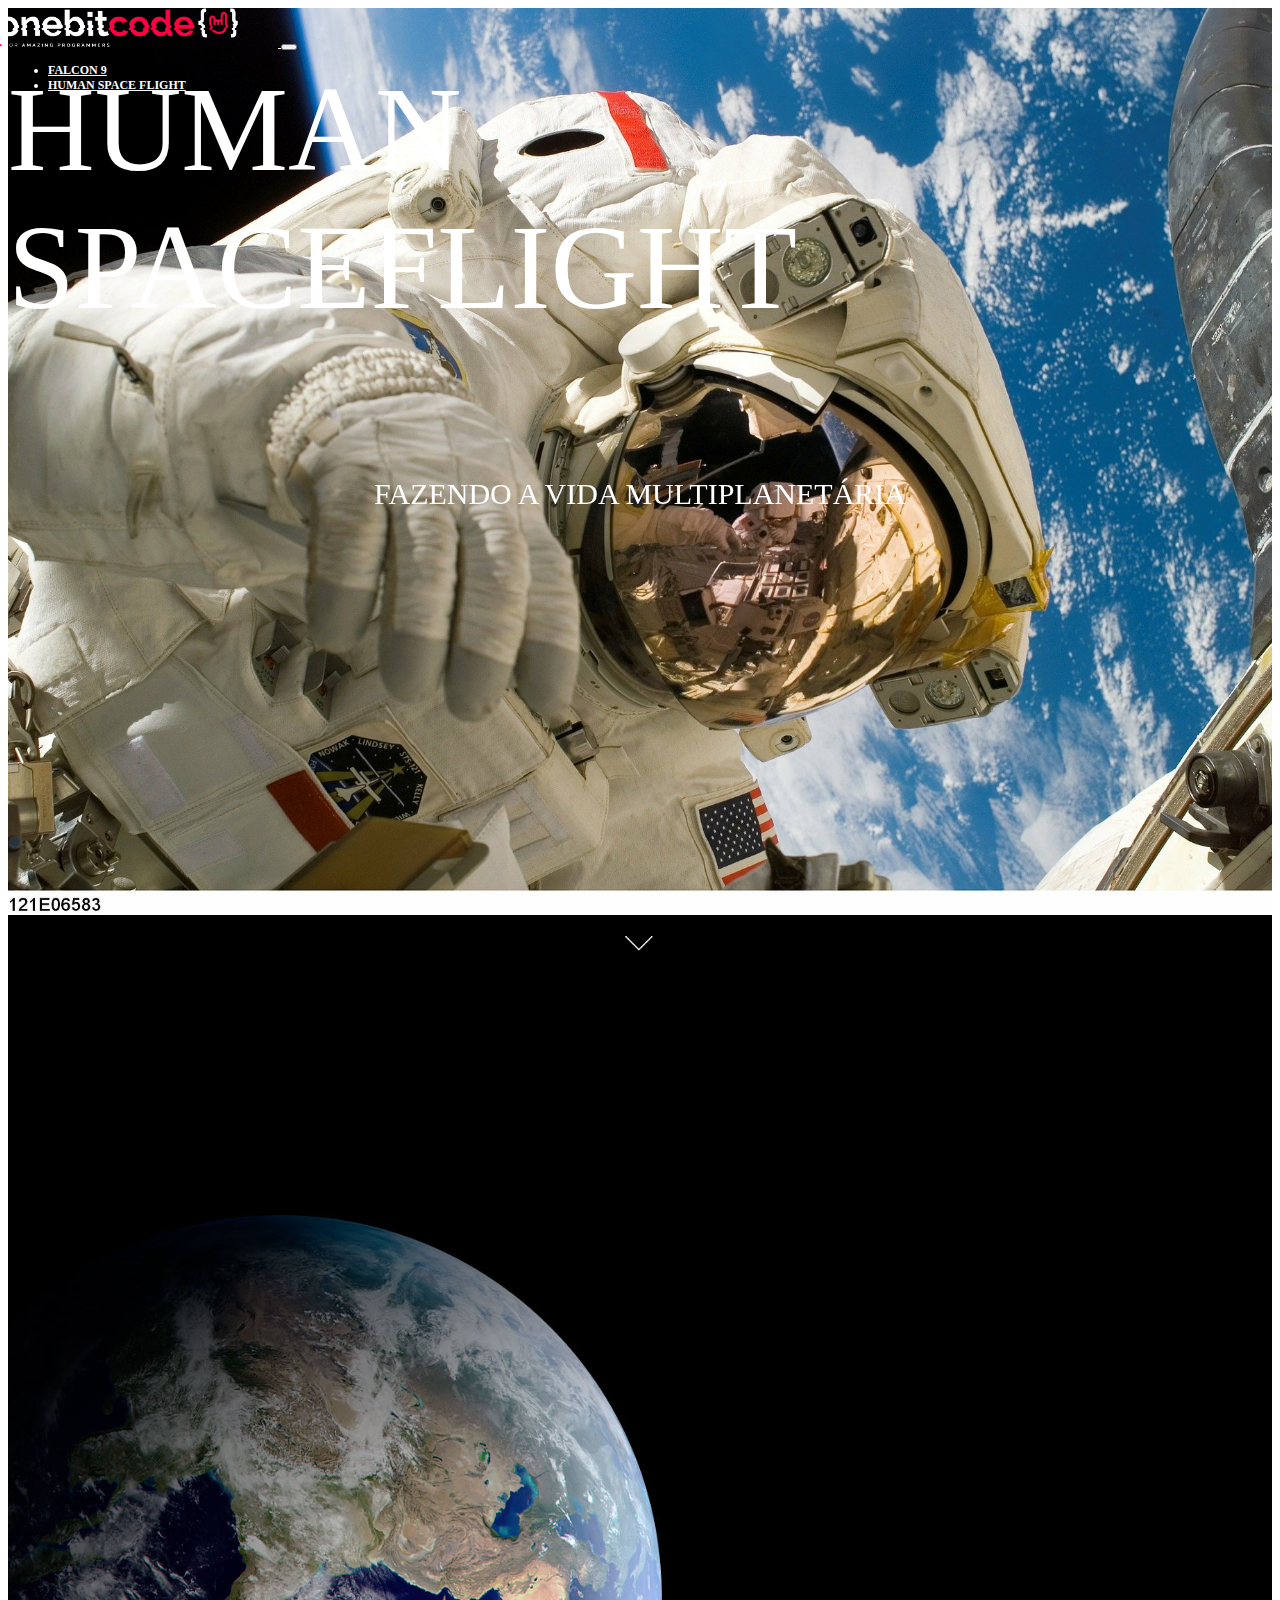
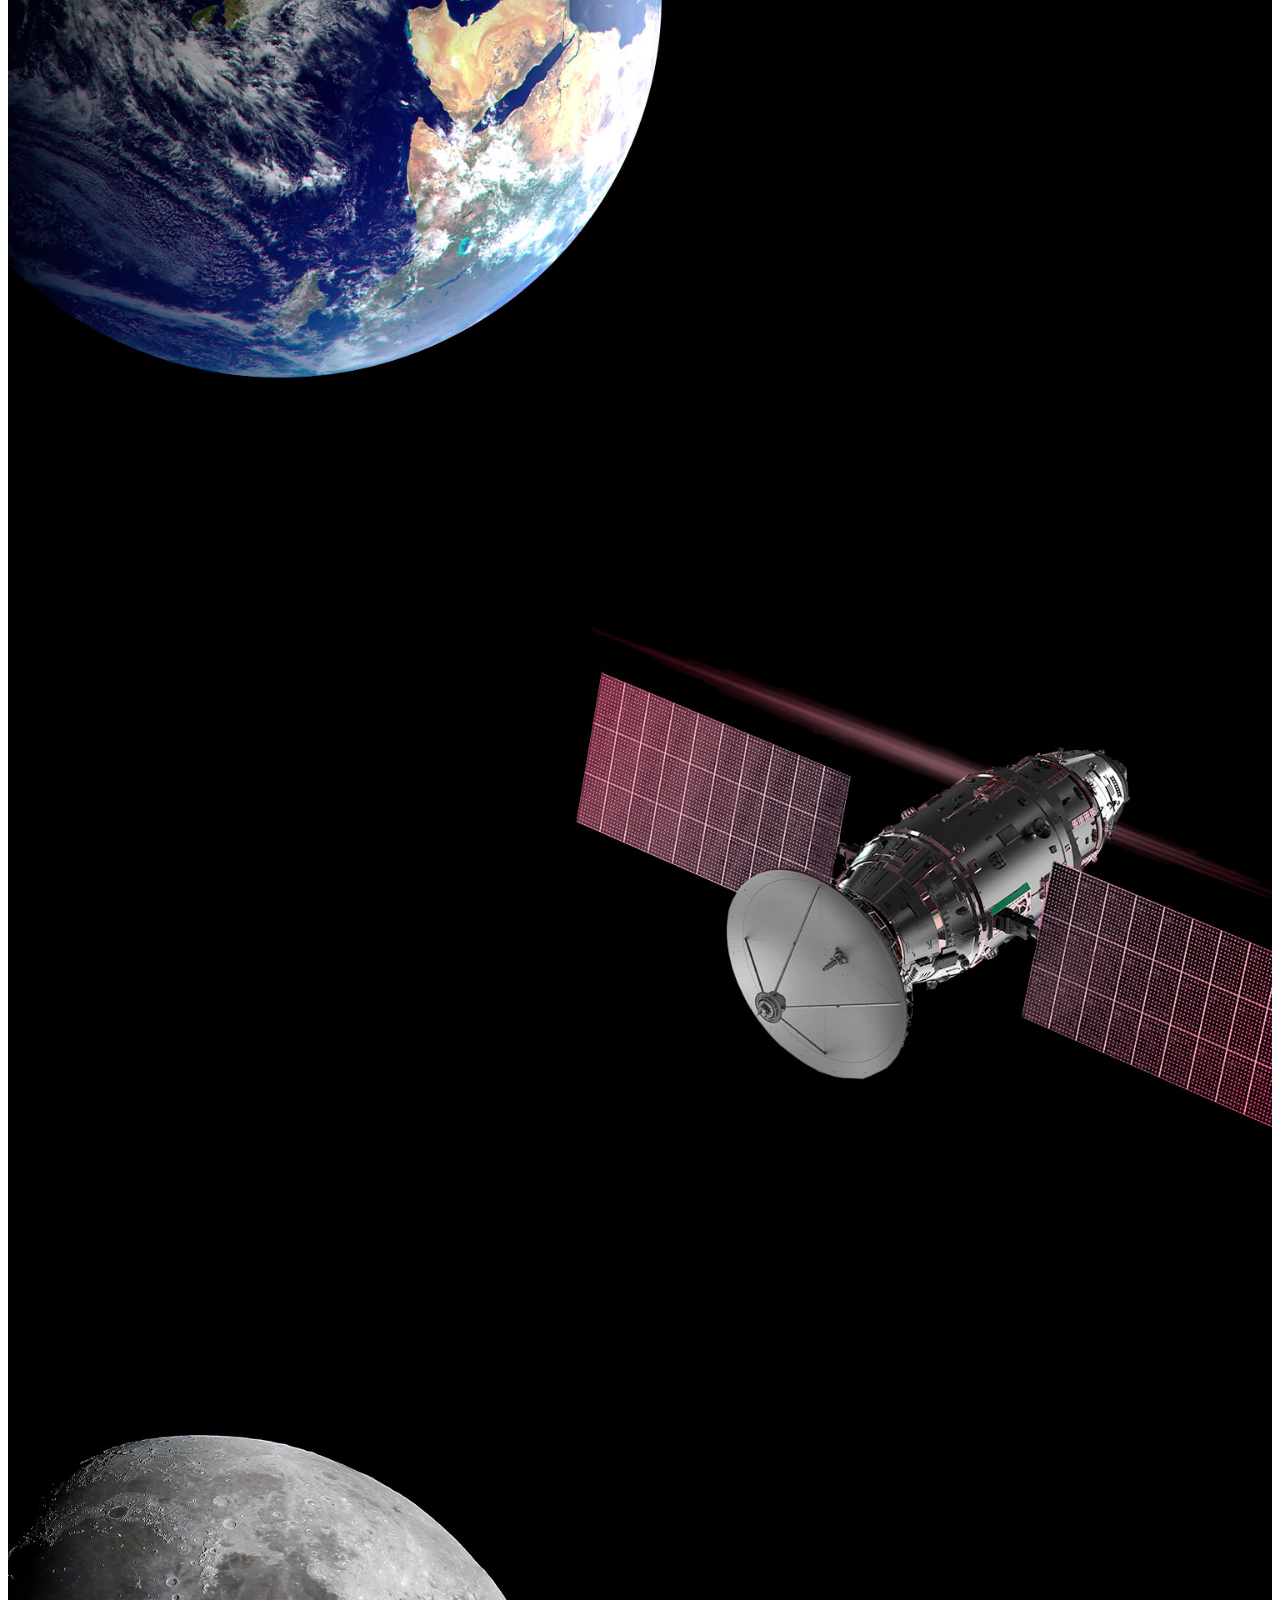
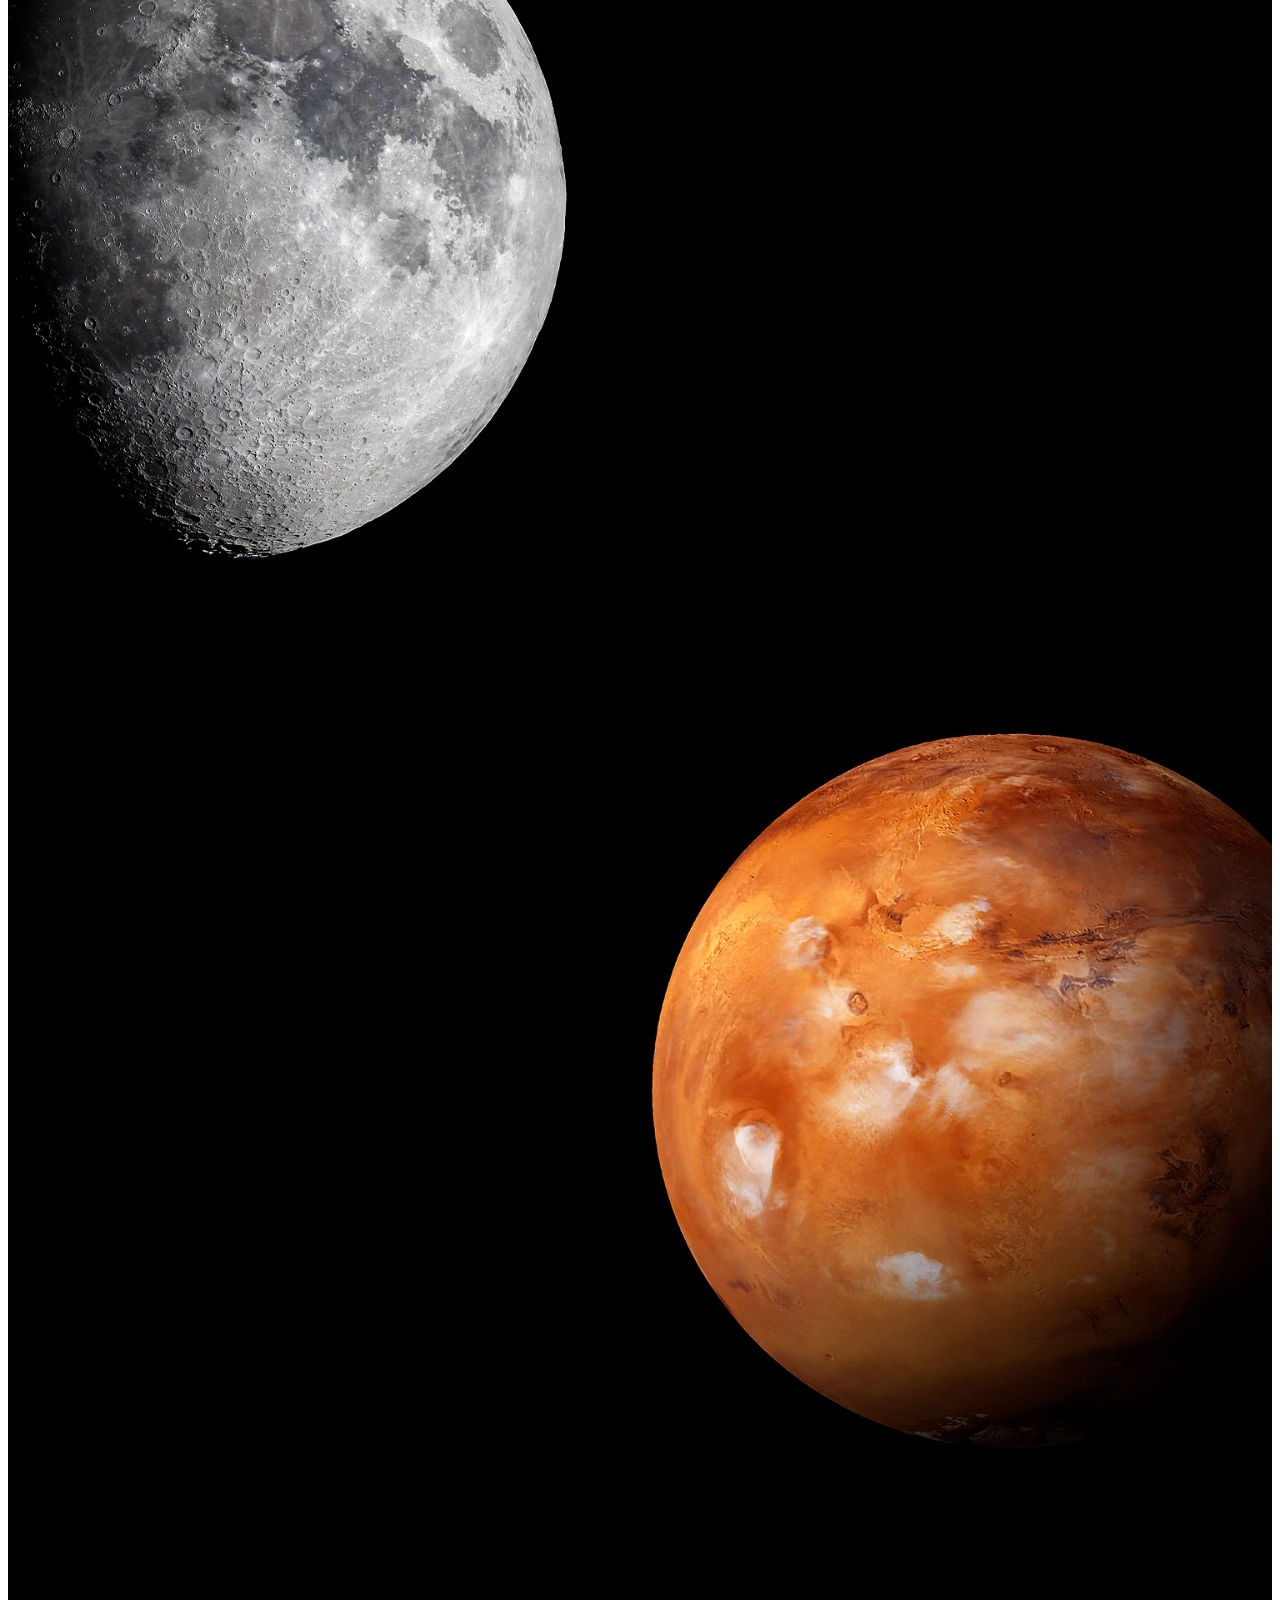
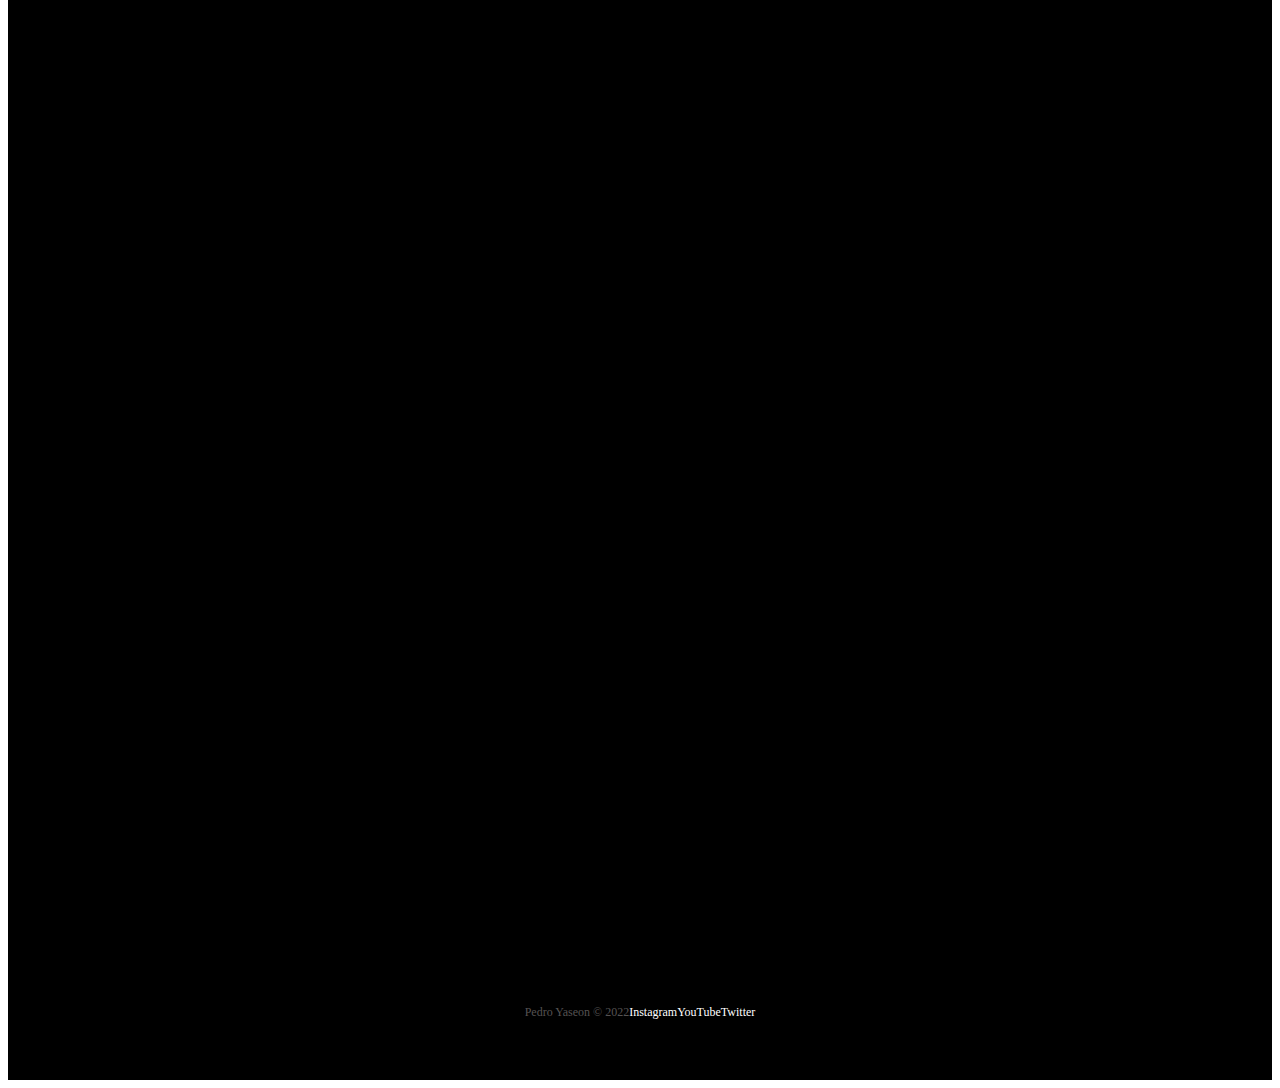
<file: humanFlight.html>
<!DOCTYPE html>
<html lang="en">
  <head>
    <meta charset="UTF-8" />
    <meta http-equiv="X-UA-Compatible" content="IE=edge" />
    <meta name="viewport" content="width=device-width, initial-scale=1.0" />

    <!-- Bootstrap CSS -->
    <link
      href="https://cdn.jsdelivr.net/npm/bootstrap@5.1.3/dist/css/bootstrap.min.css"
      rel="stylesheet"
      integrity="sha384-1BmE4kWBq78iYhFldvKuhfTAU6auU8tT94WrHftjDbrCEXSU1oBoqyl2QvZ6jIW3"
      crossorigin="anonymous"
    />

    <!-- Lib Animation CSS-->
    <link href="https://unpkg.com/aos@2.3.1/dist/aos.css" rel="stylesheet" />

    <!-- Favicon -->
    <link rel="shortcut icon" href="./img/favicon.png" type="image/x-icon" />

    <!-- Link CSS -->
    <link rel="stylesheet" href="./css/style.css" />
    <title>Space</title>
  </head>
  <body>
    <div class="container-fluid container00 container08">
      <div class="container">
        <header class="header">
          <nav class="navbar navbar-expand-lg navbar-dark bg-transparent pt-4">
            <div class="container-fluid">
              <a class="navbar-brand" href="/index.html">
                <img
                  src="./img/logo-obc-2021-darkbg.png"
                  alt="logoOneBitCode"
                  class="logoPc"
                />
              </a>
              <button
                class="navbar-toggler"
                type="button"
                data-bs-toggle="collapse"
                data-bs-target="#navbarNav"
                aria-controls="navbarNav"
                aria-expanded="false"
                aria-label="Toggle navigation"
              >
                <span class="navbar-toggler-icon"></span>
              </button>
              <div class="collapse navbar-collapse" id="navbarNav">
                <ul class="navbar-nav">
                  <li class="nav-item">
                    <a
                      class="nav-link active"
                      aria-current="page"
                      href="/falcon9.html"
                      id="navItem"
                      >FALCON 9</a
                    >
                  </li>
                  <li class="nav-item">
                    <a
                      class="nav-link active"
                      href="/humanFlight.html"
                      id="navItem"
                      >HUMAN SPACE FLIGHT</a
                    >
                  </li>
                </ul>
              </div>
            </div>
          </nav>
        </header>
      </div>
      <div
        class="container text-center container01Content"
        data-aos="fade-up"
        data-aos-duration="1500"
      >
        <p class="h1 titleHuman">HUMAN SPACEFLIGHT</p>
        <p class="subTitleHuman">FAZENDO A VIDA MULTIPLANETÁRIA</p>
        <img src="/img/home/arrowDown.gif" alt="arrowDown" class="arrowDown" />
      </div>
    </div>

    <div class="container-fluid text-center earthDesc">
      <p class="textDescEarth" data-aos="flip-right" data-aos-duration="1300">
        SpaceX também oferece voos cormeciais para orbita terrestre e lunar.
        Para começar a planejar a sua jornada, por favor contate-nos por
        space@gmail.com
      </p>
    </div>

    <div class="container-fluid container00 container09">
      <div
        class="containerRightContent"
        data-aos="fade-right"
        data-aos-duration="1500"
      >
        <p>MISSÃO</p>
        <p class="h2 titleSection">ORBITA DA TERRA</p>
        <p class="subTitle">EXPERIMENTE O PLANETA AZUL A 300KM DE ALTURA</p>
        <button type="button" class="btn btn-outline-light p-3 px-5">
          EXPLORAR
        </button>
      </div>
    </div>

    <div class="container-fluid container00 container10">
      <div
        class="containerLeftContent"
        data-aos="fade-right"
        data-aos-duration="1500"
      >
        <p>MISSÃO</p>
        <p class="h2 titleSection">ESTAÇÃO ESPACIAL</p>
        <p class="subTitle">
          TRANSPORTANTO HUMANOS PARA O LABORATÓRIO VOADOR NO CÉU
        </p>
        <button type="button" class="btn btn-outline-light p-3 px-5">
          EXPLORAR
        </button>
      </div>
    </div>

    <div class="container-fluid container00 container11">
      <div
        class="containerRightContent"
        data-aos="fade-right"
        data-aos-duration="1500"
      >
        <p>MISSÃO</p>
        <p class="h2 titleSection">ORBITA DA TERRA</p>
        <p class="subTitle">RETORNANDO HUMANOS PARA A NOSSA LUA VIZINHA</p>
        <button type="button" class="btn btn-outline-light p-3 px-5">
          EXPLORAR
        </button>
      </div>
    </div>

    <div class="container-fluid container00 container12">
      <div
        class="containerLeftContent"
        data-aos="fade-right"
        data-aos-duration="1500"
      >
        <p>MISSÃO</p>
        <p class="h2 titleSection">MARTE E ALÉM</p>
        <p class="subTitle">
          O CAMINHO PARA TORNAR A HUMANIDADE MULTIPLANETÁRIA
        </p>
        <button type="button" class="btn btn-outline-light p-3 px-5">
          EXPLORAR
        </button>
      </div>
    </div>

    <div class="container-fluid text-center downloadDesc">
      <p data-aos="fade-right" data-aos-duration="1200">
        <span
          >Para mais informações sobre os serviçoes entre em contato com</span
        >
        <a href="https://twitter.com/yazeon" target="blank"
          >pedrolucas500@hotmail.com</a
        >
      </p>

      <button
        type="button"
        class="btn btn-outline-light p-3"
        data-aos="flip-left"
        data-aos-duration="1000"
      >
        BAIXAR GUIA DO USUÁRIO
      </button>
      <button
        type="button"
        class="btn btn-outline-light p-3"
        data-aos="flip-up"
        data-aos-duration="1300"
      >
        CAPACIDADES E SERVIÇOS
      </button>
    </div>

    <footer class="container-fluid footer">
      <span class="me-4 copyOBC">Pedro Yaseon &copy; 2022</span>
      <a href="" target="_blank" class="me-4">Instagram</a>
      <a href="" target="_blank" class="me-4">YouTube</a>
      <a href="" target="_blank">Twitter</a>
    </footer>

    <!-- Bootstrap Script -->
    <script
      src="https://cdn.jsdelivr.net/npm/bootstrap@5.1.3/dist/js/bootstrap.bundle.min.js"
      integrity="sha384-ka7Sk0Gln4gmtz2MlQnikT1wXgYsOg+OMhuP+IlRH9sENBO0LRn5q+8nbTov4+1p"
      crossorigin="anonymous"
    ></script>

    <!-- Lib Animation Script -->
    <script src="https://unpkg.com/aos@2.3.1/dist/aos.js"></script>
    <script>
      AOS.init();
    </script>
  </body>
</html>
</file>
<file: css/style.css>
@import url("https://fonts.googleapis.com/css2?family=Rubik:wght@400;514&display=swap");
* {
  color: white;
}

.header {
  font-size: 12px;
  font-weight: bold;
}
.header #navItem:hover {
  color: #b9b9b9;
}

.container00 {
  min-height: 100vh;
  background-size: cover;
  background-repeat: no-repeat;
  background-position: center;
}

.arrowDown {
  display: inline-block;
  width: 90px;
  margin-top: 350px;
}

.logoPc {
  width: 240px;
  margin-left: -10px;
  margin-right: 40px;
}

#button {
  padding: 15px 35px;
  border: 2px solid white;
}

.footer {
  background-color: black;
  height: 15vh;
  font-size: 12px;
  font-weight: 500;
  display: flex;
  align-items: center;
  justify-content: center;
}
.footer a {
  text-decoration: none;
  color: white;
}
.footer a:hover {
  color: #b9b9b9;
}
.footer .copyOBC {
  color: #555252;
}

.downloadDesc {
  background-color: black;
  height: 85vh;
  padding-top: 240px;
}
.downloadDesc a {
  text-decoration: none;
  color: white;
  border-bottom: 1px solid white;
}
.downloadDesc a:hover {
  border-bottom: 1px solid #b9b9b9;
  color: #b9b9b9;
}
.downloadDesc button {
  border: 2px solid white;
  margin-right: 10px;
}

@media (max-width: 449px) {
  .downloadDesc button {
    margin: 10px 0px;
  }
}
@media (max-width: 405px) {
  .logoPc {
    width: 180px;
    margin-top: 15px;
  }
  .footer {
    font-size: 10px;
  }
}
@media (max-width: 350px) {
  .logoPc {
    width: 150px;
    margin-top: 15px;
  }
}
.container00.container01 {
  background-image: url(../img/home/01.jpg);
}
.container00.container02 {
  background-image: url(../img/home/03.jpg);
}
.container00.container03 {
  background-image: url(../img/home/02.gif);
}
.container00.container04 {
  background-image: url(../img/home/04.jpg);
}

.titlePadding {
  padding-top: 200px;
}

.shortTitle {
  width: 550px;
  margin-bottom: 25px;
}

.mediumTitle {
  width: 650px;
  margin-bottom: 25px;
}

@media (max-width: 750px) {
  .titlePadding {
    padding-top: 120px;
  }
  .shortTitle,
  .mediumTitle {
    width: auto;
    font-size: 50px;
  }
}
@media (max-width: 380px) {
  .shortTitle,
  .mediumTitle {
    width: auto;
    font-size: 40px;
  }
}
.container00.container05 {
  background-image: url(../img/falcon9/01.jpg);
}
.container00.container06 {
  background-image: url(../img/falcon9/02.jpg);
}
.container00.carrossel01 {
  background-image: url(../img/falcon9/03.jpg);
}
.container00.carrossel02 {
  background-image: url(../img/falcon9/04.jpg);
}
.container00.carrossel03 {
  background-image: url(../img/falcon9/05.jpg);
}
.container00.carrossel04 {
  background-image: url(../img/falcon9/06.jpg);
}
.container00.carrossel05 {
  background-image: url(../img/falcon9/07.jpg);
}
.container00.container07 {
  background-image: url(../img/falcon9/08.jpg);
}

.titleContent {
  display: flex;
  flex-direction: column;
  justify-content: center;
  min-height: 80vh;
}

.titleFalcon9 {
  font-size: 90px;
  font-family: "Rubik", sans-serif;
  font-weight: 514;
}

.numbers {
  background-color: black;
  height: 40vh;
  display: flex;
  flex-direction: column;
  justify-content: center;
}
.numbers .titleNumb {
  font-size: 90px;
}
.numbers .subtitleNumb {
  font-size: 20px;
}

.falcon9Desc {
  font-size: 22px;
  width: 640px;
  line-height: 50px;
}

.containerFalcon9Desc {
  display: grid;
  height: 90vh;
  align-items: center;
  justify-content: left;
}

#overViewPosition {
  width: 500px;
  margin-left: 13%;
  padding-top: 15%;
}

.carrosselSlide img {
  height: 100vh;
}

.carousselText {
  background-color: black;
}

.footer {
  background-color: black;
  height: 15vh;
  font-size: 12px;
  font-weight: 500;
  display: flex;
  align-items: center;
  justify-content: center;
}
.footer a {
  text-decoration: none;
  color: white;
}
.footer a:hover {
  color: #b9b9b9;
}

.copy {
  color: #555252;
}

@media (max-width: 768px) {
  .numbers .titleNumb {
    font-size: 80px;
  }
  .numbers .subtitleNumb {
    font-size: 18px;
  }
  .falcon9Desc {
    width: auto;
  }
  #overViewPosition {
    padding-top: 35%;
  }
}
@media (max-width: 575px) {
  .numbers {
    height: 60vh;
  }
  #overViewPosition {
    width: auto;
    margin-left: auto;
  }
}
@media (max-width: 375px) {
  .titleFalcon9 {
    font-size: 50px;
  }
  .falcon9Desc {
    font-size: 18px;
    line-height: auto;
  }
  .subTitleFalcon {
    font-size: 14px;
  }
}
.container00.container08 {
  background-image: url(../img/humanFlight/01.jpg);
}
.container00.container09 {
  background-image: url(../img/humanFlight/02.jpg);
}
.container00.container10 {
  background-image: url(../img/humanFlight/03.jpg);
}
.container00.container11 {
  background-image: url(../img/humanFlight/04.jpg);
}
.container00.container12 {
  background-image: url(../img/humanFlight/05.jpg);
}

.container01Content {
  height: 90vh;
  display: flex;
  flex-direction: column;
  justify-content: center;
  align-items: center;
}
.container01Content .titleHuman {
  margin-top: auto;
  font-size: 120px;
}
.container01Content .subTitleHuman {
  margin-top: 20px;
  margin-bottom: 50px;
  font-size: 30px;
  font-weight: 300;
}

.earthDesc {
  background-color: black;
  height: 25vh;
  display: flex;
  align-items: center;
  justify-content: center;
}
.earthDesc .textDescEarth {
  color: #d8d8d8;
  font-weight: 400;
  font-size: 20px;
  width: 800px;
}
.earthDesc a {
  text-decoration: none;
  color: white;
  font-weight: 500;
}

.containerRightContent {
  margin-left: 55%;
  padding-top: 15%;
}

.titleSection {
  font-size: 60px;
  font-weight: bold;
}

.subTitle {
  font-weight: 300;
  margin-bottom: 40px;
}

.containerLeftContent {
  margin-left: 5%;
  padding-top: 15%;
}

@media (max-width: 768px) {
  .container01Content .titleHuman {
    font-size: 90px;
  }
  .container01Content img {
    width: 150px;
  }
  .containerRightContent {
    margin-left: 15%;
  }
  .containerLeftContent {
    margin-left: 15%;
  }
  .earthDesc .textDescEarth {
    color: #d8d8d8;
    font-weight: 400;
    font-size: 18px;
    width: auto;
  }
}
@media (max-width: 610px) {
  .container01Content .titleHuman {
    font-size: 60px;
  }
  .container01Content .subTitleHuman {
    font-size: 24px;
  }
  .containerRightContent {
    margin-left: 5%;
  }
  .containerLeftContent {
    margin-left: 5%;
  }
  .titleSection {
    font-size: 50px;
  }
}
@media (max-width: 380px) {
  .container01Content .titleHuman {
    font-size: 40px;
  }
  .container01Content .subTitleHuman {
    font-size: 24px;
  }
  .container01Content img {
    width: 100px;
  }
}

/*# sourceMappingURL=style.css.map */
</file>
